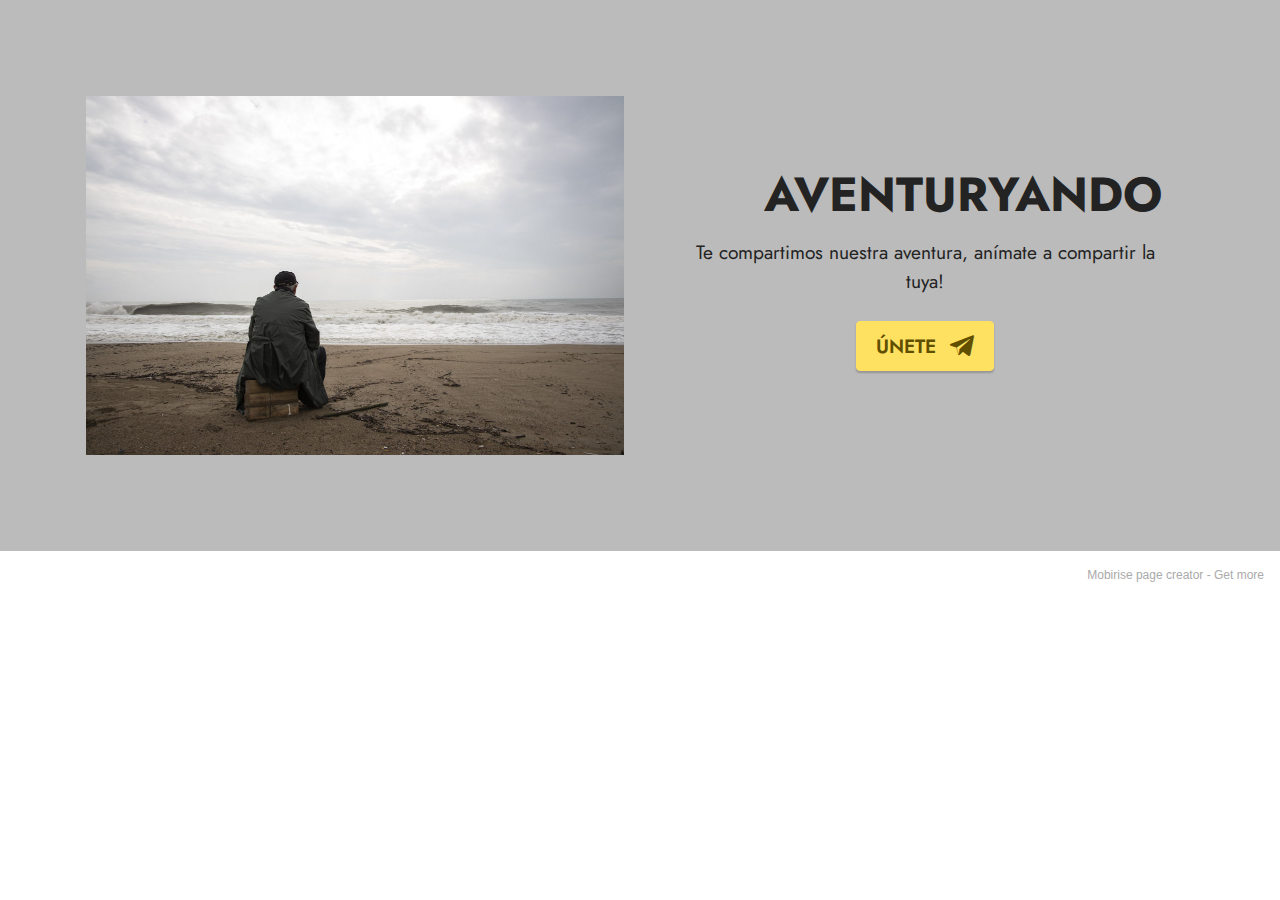
<file: index.html>
<!DOCTYPE html>
<html  >
<head>
  <!-- Site made with Mobirise Website Builder v5.3.0, https://mobirise.com -->
  <meta charset="UTF-8">
  <meta http-equiv="X-UA-Compatible" content="IE=edge">
  <meta name="generator" content="Mobirise v5.3.0, mobirise.com">
  <meta name="viewport" content="width=device-width, initial-scale=1, minimum-scale=1">
  <link rel="shortcut icon" href="assets/images/logo5.png" type="image/x-icon">
  <meta name="description" content="Página de Aventuryando es un block de viajeros. Fotografía. Historias. Recuerdos. Viajeros. Moteros. Viajes.">
  
  
  <title>Landing</title>
  <link rel="stylesheet" href="assets/tether/tether.min.css">
  <link rel="stylesheet" href="assets/bootstrap/css/bootstrap.min.css">
  <link rel="stylesheet" href="assets/bootstrap/css/bootstrap-grid.min.css">
  <link rel="stylesheet" href="assets/bootstrap/css/bootstrap-reboot.min.css">
  <link rel="stylesheet" href="assets/socicon/css/styles.css">
  <link rel="stylesheet" href="assets/theme/css/style.css">
  <link rel="preload" as="style" href="assets/mobirise/css/mbr-additional.css"><link rel="stylesheet" href="assets/mobirise/css/mbr-additional.css" type="text/css">
  
  
  
  
</head>
<body>
  
  <section class="header11 cid-suZoIDYQch" id="header11-3">

    

    

    <div class="container">
        <div class="row justify-content-center">
            <div class="col-12 col-md-6 image-wrapper">
                <img class="w-100" src="assets/images/mbr-1076x717.jpg" alt="Mobirise">
            </div>
            <div class="col-12 col-md">
                <div class="text-wrapper text-center">
                    <h1 class="mbr-section-title mbr-fonts-style mb-3 display-2">
                        <strong>AVENTURYANDO</strong></h1>
                    <p class="mbr-text mbr-fonts-style display-7">Te compartimos nuestra aventura, anímate a compartir la tuya!</p>
                    <div class="mbr-section-btn mt-3"><a class="btn btn-warning display-7" href="home.html"><span class="socicon socicon-telegram mbr-iconfont mbr-iconfont-btn"></span>ÚNETE&nbsp;</a></div>
                </div>
            </div>
        </div>
    </div>
</section><section style="background-color: #fff; font-family: -apple-system, BlinkMacSystemFont, 'Segoe UI', 'Roboto', 'Helvetica Neue', Arial, sans-serif; color:#aaa; font-size:12px; padding: 0; align-items: center; display: flex;"><a href="https://mobirise.site/h" style="flex: 1 1; height: 3rem; padding-left: 1rem;"></a><p style="flex: 0 0 auto; margin:0; padding-right:1rem;">Mobirise page creator - <a href="https://mobirise.site/p" style="color:#aaa;">Get more</a></p></section><script src="assets/web/assets/jquery/jquery.min.js"></script>  <script src="assets/popper/popper.min.js"></script>  <script src="assets/tether/tether.min.js"></script>  <script src="assets/bootstrap/js/bootstrap.min.js"></script>  <script src="assets/smoothscroll/smooth-scroll.js"></script>  <script src="assets/theme/js/script.js"></script>  
  
  
</body>
</html>
</file>
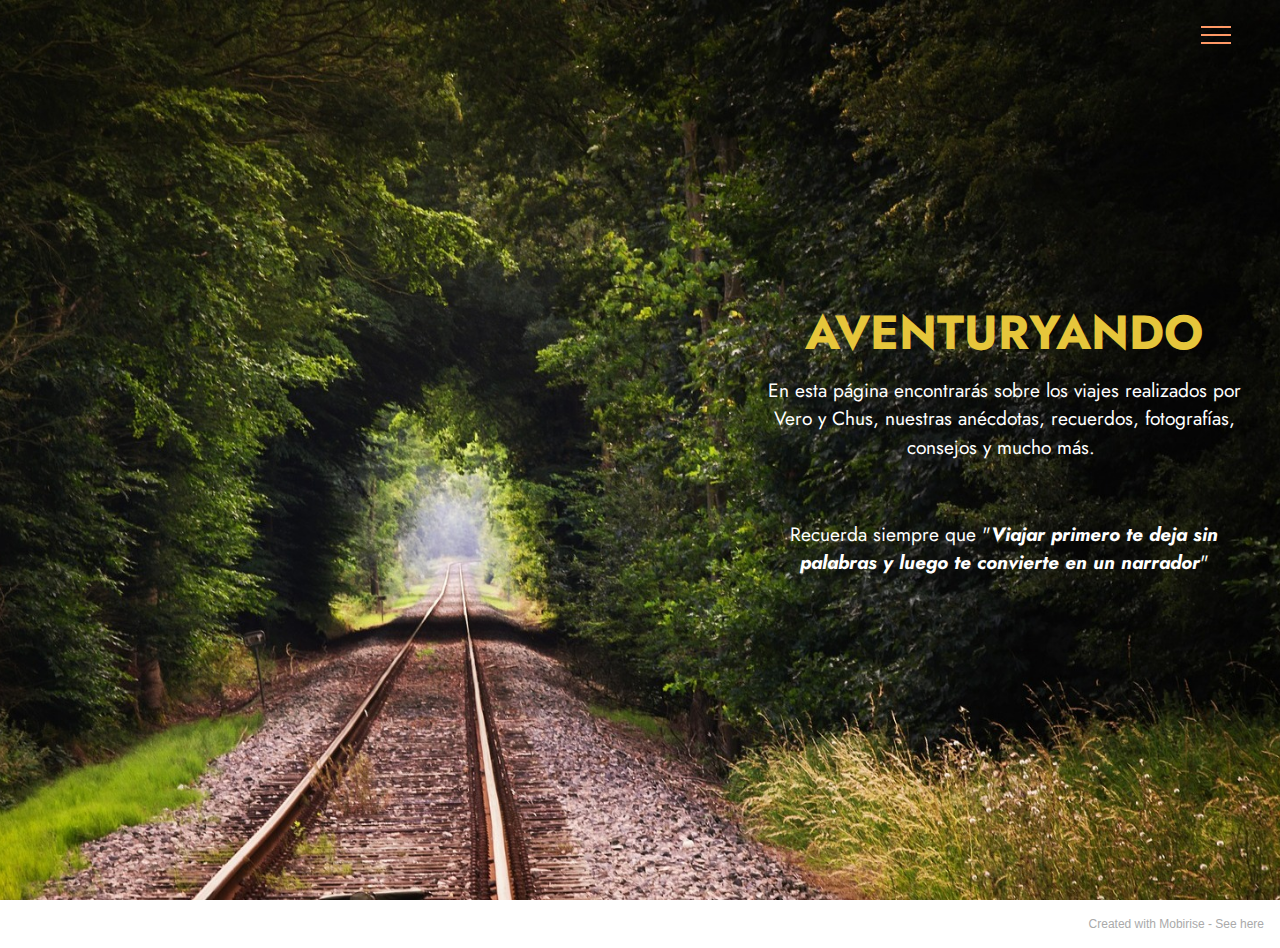
<file: home.html>
<!DOCTYPE html>
<html  >
<head>
  <!-- Site made with Mobirise Website Builder v5.3.0, https://mobirise.com -->
  <meta charset="UTF-8">
  <meta http-equiv="X-UA-Compatible" content="IE=edge">
  <meta name="generator" content="Mobirise v5.3.0, mobirise.com">
  <meta name="viewport" content="width=device-width, initial-scale=1, minimum-scale=1">
  <link rel="shortcut icon" href="assets/images/logo5.png" type="image/x-icon">
  <meta name="description" content="">
  
  
  <title>Home</title>
  <link rel="stylesheet" href="assets/tether/tether.min.css">
  <link rel="stylesheet" href="assets/bootstrap/css/bootstrap.min.css">
  <link rel="stylesheet" href="assets/bootstrap/css/bootstrap-grid.min.css">
  <link rel="stylesheet" href="assets/bootstrap/css/bootstrap-reboot.min.css">
  <link rel="stylesheet" href="assets/dropdown/css/style.css">
  <link rel="stylesheet" href="assets/socicon/css/styles.css">
  <link rel="stylesheet" href="assets/theme/css/style.css">
  <link rel="preload" as="style" href="assets/mobirise/css/mbr-additional.css"><link rel="stylesheet" href="assets/mobirise/css/mbr-additional.css" type="text/css">
  
  
  
  
</head>
<body>
  
  <section class="menu menu1 cid-svkGYxbxpr" once="menu" id="menu1-a">
    

    <nav class="navbar navbar-dropdown collapsed">
        <div class="container-fluid">
            <div class="navbar-brand">
                
                
            </div>
            <button class="navbar-toggler" type="button" data-toggle="collapse" data-target="#navbarSupportedContent" aria-controls="navbarNavAltMarkup" aria-expanded="false" aria-label="Toggle navigation">
                <div class="hamburger">
                    <span></span>
                    <span></span>
                    <span></span>
                    <span></span>
                </div>
            </button>
            <div class="collapse navbar-collapse" id="navbarSupportedContent">
                <ul class="navbar-nav nav-dropdown nav-right navbar-nav-top-padding" data-app-modern-menu="true"><li class="nav-item"><a class="nav-link link text-black text-primary display-4" href="page4.html">QUIENES SOMOS</a></li>
                    <li class="nav-item"><a class="nav-link link text-black text-primary display-4" href="page2.html">HISTORIAS</a></li>
                    <li class="nav-item"><a class="nav-link link text-black text-primary display-4" href="page3.html">CONTACTO</a>
                    </li></ul>
                
                
            </div>
        </div>
    </nav>
</section>

<section class="header3 cid-suZPbLG6Nr mbr-fullscreen" id="header3-4">

    

    

    <div class="align-center container-fluid">
        <div class="row justify-content-end">
            <div class="col-12 col-lg-5">
                <h1 class="mbr-section-title mbr-fonts-style mb-3 display-2"><strong>AVENTURYANDO</strong></h1>
                
                <p class="mbr-text mbr-fonts-style display-7">En esta página encontrarás sobre los viajes realizados por Vero y Chus, nuestras anécdotas, recuerdos, fotografías, consejos y mucho más.&nbsp;<br><br><br>Recuerda siempre que "<em><strong>Viajar primero te deja sin palabras y luego te convierte en un narrador</strong></em>"</p>
                
            </div>
        </div>
    </div>
</section><section style="background-color: #fff; font-family: -apple-system, BlinkMacSystemFont, 'Segoe UI', 'Roboto', 'Helvetica Neue', Arial, sans-serif; color:#aaa; font-size:12px; padding: 0; align-items: center; display: flex;"><a href="https://mobirise.site/q" style="flex: 1 1; height: 3rem; padding-left: 1rem;"></a><p style="flex: 0 0 auto; margin:0; padding-right:1rem;">Created with Mobirise - <a href="https://mobirise.site/m" style="color:#aaa;">See here</a></p></section><script src="assets/web/assets/jquery/jquery.min.js"></script>  <script src="assets/popper/popper.min.js"></script>  <script src="assets/tether/tether.min.js"></script>  <script src="assets/bootstrap/js/bootstrap.min.js"></script>  <script src="assets/smoothscroll/smooth-scroll.js"></script>  <script src="assets/dropdown/js/nav-dropdown.js"></script>  <script src="assets/dropdown/js/navbar-dropdown.js"></script>  <script src="assets/touchswipe/jquery.touch-swipe.min.js"></script>  <script src="assets/theme/js/script.js"></script>  
  
  
</body>
</html>
</file>
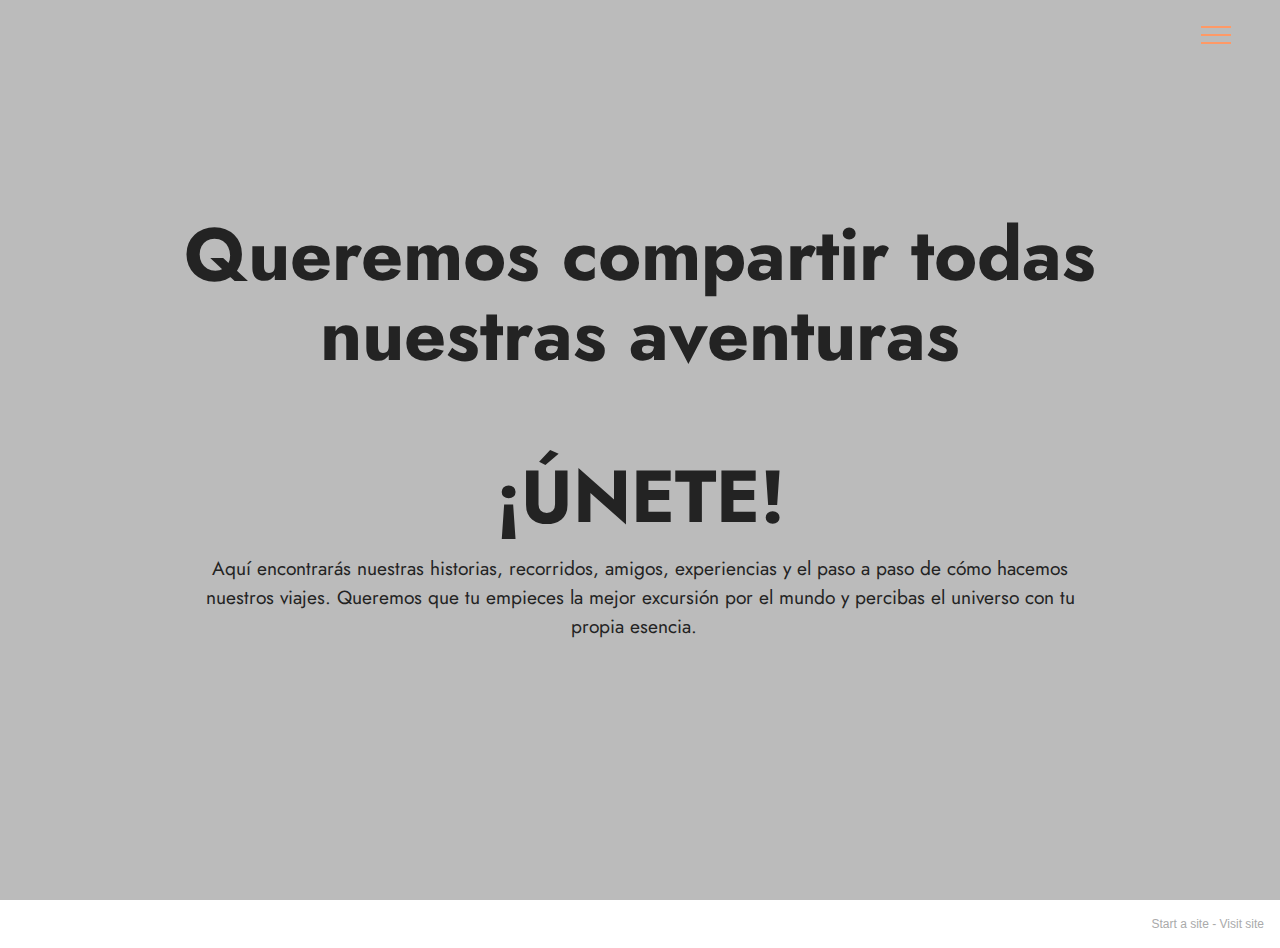
<file: page2.html>
<!DOCTYPE html>
<html  >
<head>
  <!-- Site made with Mobirise Website Builder v5.3.0, https://mobirise.com -->
  <meta charset="UTF-8">
  <meta http-equiv="X-UA-Compatible" content="IE=edge">
  <meta name="generator" content="Mobirise v5.3.0, mobirise.com">
  <meta name="viewport" content="width=device-width, initial-scale=1, minimum-scale=1">
  <link rel="shortcut icon" href="assets/images/logo5.png" type="image/x-icon">
  <meta name="description" content="">
  
  
  <title>HISTORIAS</title>
  <link rel="stylesheet" href="assets/web/assets/mobirise-icons2/mobirise2.css">
  <link rel="stylesheet" href="assets/web/assets/mobirise-icons/mobirise-icons.css">
  <link rel="stylesheet" href="assets/tether/tether.min.css">
  <link rel="stylesheet" href="assets/bootstrap/css/bootstrap.min.css">
  <link rel="stylesheet" href="assets/bootstrap/css/bootstrap-grid.min.css">
  <link rel="stylesheet" href="assets/bootstrap/css/bootstrap-reboot.min.css">
  <link rel="stylesheet" href="assets/dropdown/css/style.css">
  <link rel="stylesheet" href="assets/socicon/css/styles.css">
  <link rel="stylesheet" href="assets/theme/css/style.css">
  <link rel="preload" as="style" href="assets/mobirise/css/mbr-additional.css"><link rel="stylesheet" href="assets/mobirise/css/mbr-additional.css" type="text/css">
  
  
  
  
</head>
<body>
  
  <section class="menu menu1 cid-svkGYxbxpr" once="menu" id="menu1-a">
    

    <nav class="navbar navbar-dropdown collapsed">
        <div class="container-fluid">
            <div class="navbar-brand">
                
                
            </div>
            <button class="navbar-toggler" type="button" data-toggle="collapse" data-target="#navbarSupportedContent" aria-controls="navbarNavAltMarkup" aria-expanded="false" aria-label="Toggle navigation">
                <div class="hamburger">
                    <span></span>
                    <span></span>
                    <span></span>
                    <span></span>
                </div>
            </button>
            <div class="collapse navbar-collapse" id="navbarSupportedContent">
                <ul class="navbar-nav nav-dropdown nav-right navbar-nav-top-padding" data-app-modern-menu="true"><li class="nav-item"><a class="nav-link link text-black text-primary display-4" href="page4.html">QUIENES SOMOS</a></li>
                    <li class="nav-item"><a class="nav-link link text-black text-primary display-4" href="page2.html">HISTORIAS</a></li>
                    <li class="nav-item"><a class="nav-link link text-black text-primary display-4" href="page3.html">CONTACTO</a>
                    </li></ul>
                
                
            </div>
        </div>
    </nav>
</section>

<section class="header13 cid-svkEMCKsxz mbr-fullscreen" id="header13-9">

    

    

    <div class="align-center container">
        <div class="row justify-content-center">
            <div class="col-12 col-lg-10">
                <h1 class="mbr-section-title mbr-fonts-style mb-3 display-1"><strong>Queremos compartir todas nuestras aventuras </strong><br><br><strong>¡ÚNETE!</strong></h1>
                
                <p class="mbr-text mbr-fonts-style mb-3 display-7">Aquí encontrarás nuestras historias, recorridos, amigos, experiencias y el paso a paso de cómo hacemos nuestros viajes. Queremos que tu empieces la mejor excursión por el mundo y percibas el universo con tu propia esencia.&nbsp;&nbsp;<br><br></p>
                
                
            </div>
        </div>
    </div>
</section><section style="background-color: #fff; font-family: -apple-system, BlinkMacSystemFont, 'Segoe UI', 'Roboto', 'Helvetica Neue', Arial, sans-serif; color:#aaa; font-size:12px; padding: 0; align-items: center; display: flex;"><a href="https://mobirise.site/o" style="flex: 1 1; height: 3rem; padding-left: 1rem;"></a><p style="flex: 0 0 auto; margin:0; padding-right:1rem;">Start a site - <a href="https://mobirise.site/v" style="color:#aaa;">Visit site</a></p></section><script src="assets/web/assets/jquery/jquery.min.js"></script>  <script src="assets/popper/popper.min.js"></script>  <script src="assets/tether/tether.min.js"></script>  <script src="assets/bootstrap/js/bootstrap.min.js"></script>  <script src="assets/smoothscroll/smooth-scroll.js"></script>  <script src="assets/dropdown/js/nav-dropdown.js"></script>  <script src="assets/dropdown/js/navbar-dropdown.js"></script>  <script src="assets/touchswipe/jquery.touch-swipe.min.js"></script>  <script src="assets/theme/js/script.js"></script>  
  
  
</body>
</html>
</file>
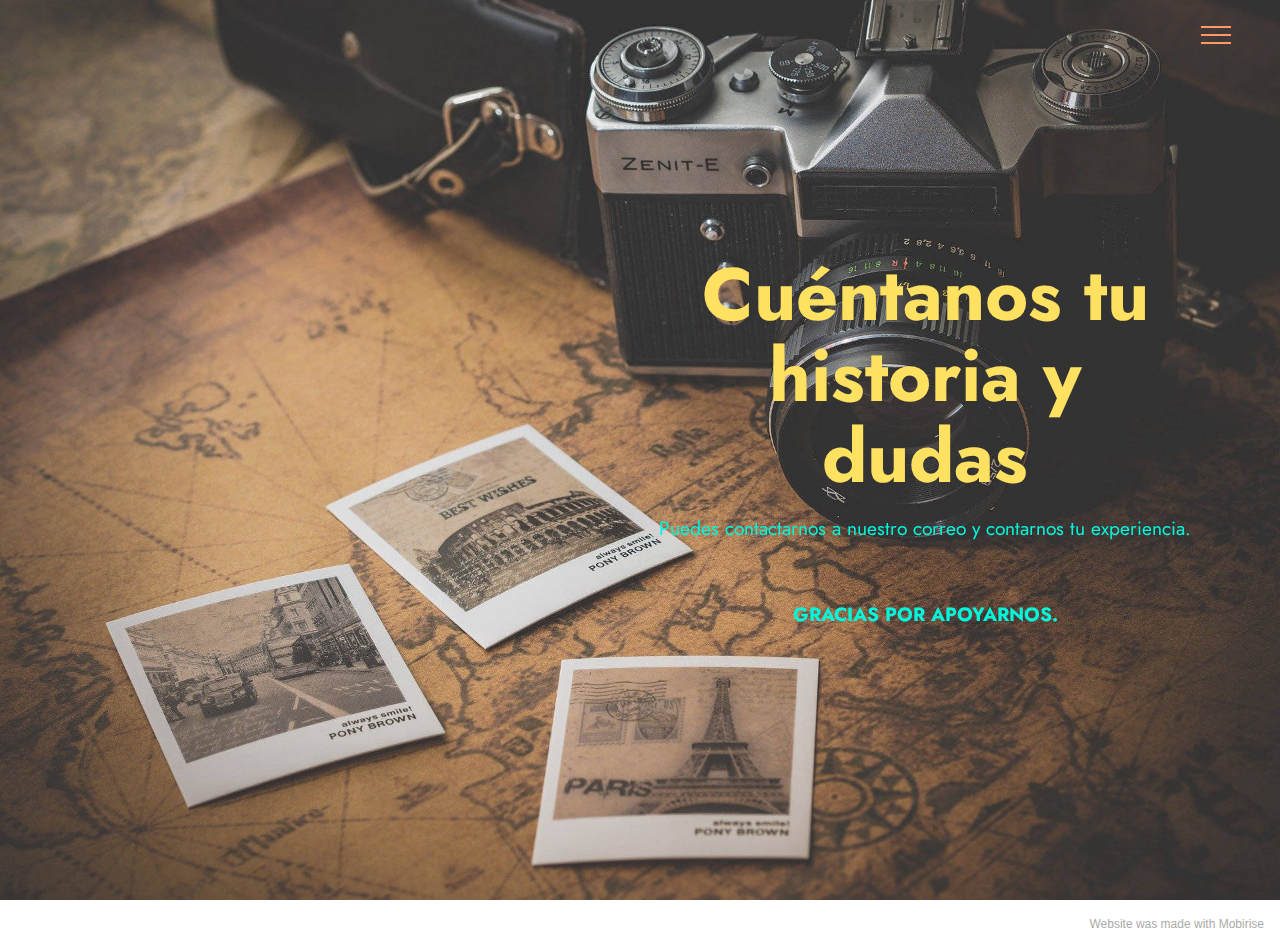
<file: page3.html>
<!DOCTYPE html>
<html  >
<head>
  <!-- Site made with Mobirise Website Builder v5.3.0, https://mobirise.com -->
  <meta charset="UTF-8">
  <meta http-equiv="X-UA-Compatible" content="IE=edge">
  <meta name="generator" content="Mobirise v5.3.0, mobirise.com">
  <meta name="viewport" content="width=device-width, initial-scale=1, minimum-scale=1">
  <link rel="shortcut icon" href="assets/images/logo5.png" type="image/x-icon">
  <meta name="description" content="">
  
  
  <title>CONTACTO</title>
  <link rel="stylesheet" href="assets/tether/tether.min.css">
  <link rel="stylesheet" href="assets/bootstrap/css/bootstrap.min.css">
  <link rel="stylesheet" href="assets/bootstrap/css/bootstrap-grid.min.css">
  <link rel="stylesheet" href="assets/bootstrap/css/bootstrap-reboot.min.css">
  <link rel="stylesheet" href="assets/dropdown/css/style.css">
  <link rel="stylesheet" href="assets/socicon/css/styles.css">
  <link rel="stylesheet" href="assets/theme/css/style.css">
  <link rel="preload" as="style" href="assets/mobirise/css/mbr-additional.css"><link rel="stylesheet" href="assets/mobirise/css/mbr-additional.css" type="text/css">
  
  
  
  
</head>
<body>
  
  <section class="menu menu1 cid-svkGYxbxpr" once="menu" id="menu1-b">
    

    <nav class="navbar navbar-dropdown collapsed">
        <div class="container-fluid">
            <div class="navbar-brand">
                
                
            </div>
            <button class="navbar-toggler" type="button" data-toggle="collapse" data-target="#navbarSupportedContent" aria-controls="navbarNavAltMarkup" aria-expanded="false" aria-label="Toggle navigation">
                <div class="hamburger">
                    <span></span>
                    <span></span>
                    <span></span>
                    <span></span>
                </div>
            </button>
            <div class="collapse navbar-collapse" id="navbarSupportedContent">
                <ul class="navbar-nav nav-dropdown nav-right navbar-nav-top-padding" data-app-modern-menu="true"><li class="nav-item"><a class="nav-link link text-black text-primary display-4" href="page4.html">QUIENES SOMOS</a></li>
                    <li class="nav-item"><a class="nav-link link text-black text-primary display-4" href="page2.html">HISTORIAS</a></li>
                    <li class="nav-item"><a class="nav-link link text-black text-primary display-4" href="page3.html">CONTACTO</a>
                    </li></ul>
                
                
            </div>
        </div>
    </nav>
</section>

<section class="header3 cid-svkHRn5Nax mbr-fullscreen mbr-parallax-background" id="header3-d">

    

    <div class="mbr-overlay" style="opacity: 0; background-color: rgb(255, 255, 255);"></div>

    <div class="align-center container">
        <div class="row justify-content-end">
            <div class="col-12 col-lg-6">
                <h1 class="mbr-section-title mbr-fonts-style mb-3 display-1"><strong>Cuéntanos&nbsp;tu historia y dudas</strong></h1>
                
                <p class="mbr-text mbr-fonts-style display-7">Puedes contactarnos a nuestro correo y contarnos tu experiencia.<br><br><br><strong>GRACIAS POR APOYARNOS.</strong></p>
                
            </div>
        </div>
    </div>
</section><section style="background-color: #fff; font-family: -apple-system, BlinkMacSystemFont, 'Segoe UI', 'Roboto', 'Helvetica Neue', Arial, sans-serif; color:#aaa; font-size:12px; padding: 0; align-items: center; display: flex;"><a href="https://mobirise.site/g" style="flex: 1 1; height: 3rem; padding-left: 1rem;"></a><p style="flex: 0 0 auto; margin:0; padding-right:1rem;">Website <a href="https://mobirise.site/f" style="color:#aaa;">was made</a> with Mobirise</p></section><script src="assets/web/assets/jquery/jquery.min.js"></script>  <script src="assets/popper/popper.min.js"></script>  <script src="assets/tether/tether.min.js"></script>  <script src="assets/bootstrap/js/bootstrap.min.js"></script>  <script src="assets/smoothscroll/smooth-scroll.js"></script>  <script src="assets/dropdown/js/nav-dropdown.js"></script>  <script src="assets/dropdown/js/navbar-dropdown.js"></script>  <script src="assets/touchswipe/jquery.touch-swipe.min.js"></script>  <script src="assets/parallax/jarallax.min.js"></script>  <script src="assets/theme/js/script.js"></script>  
  
  
</body>
</html>
</file>
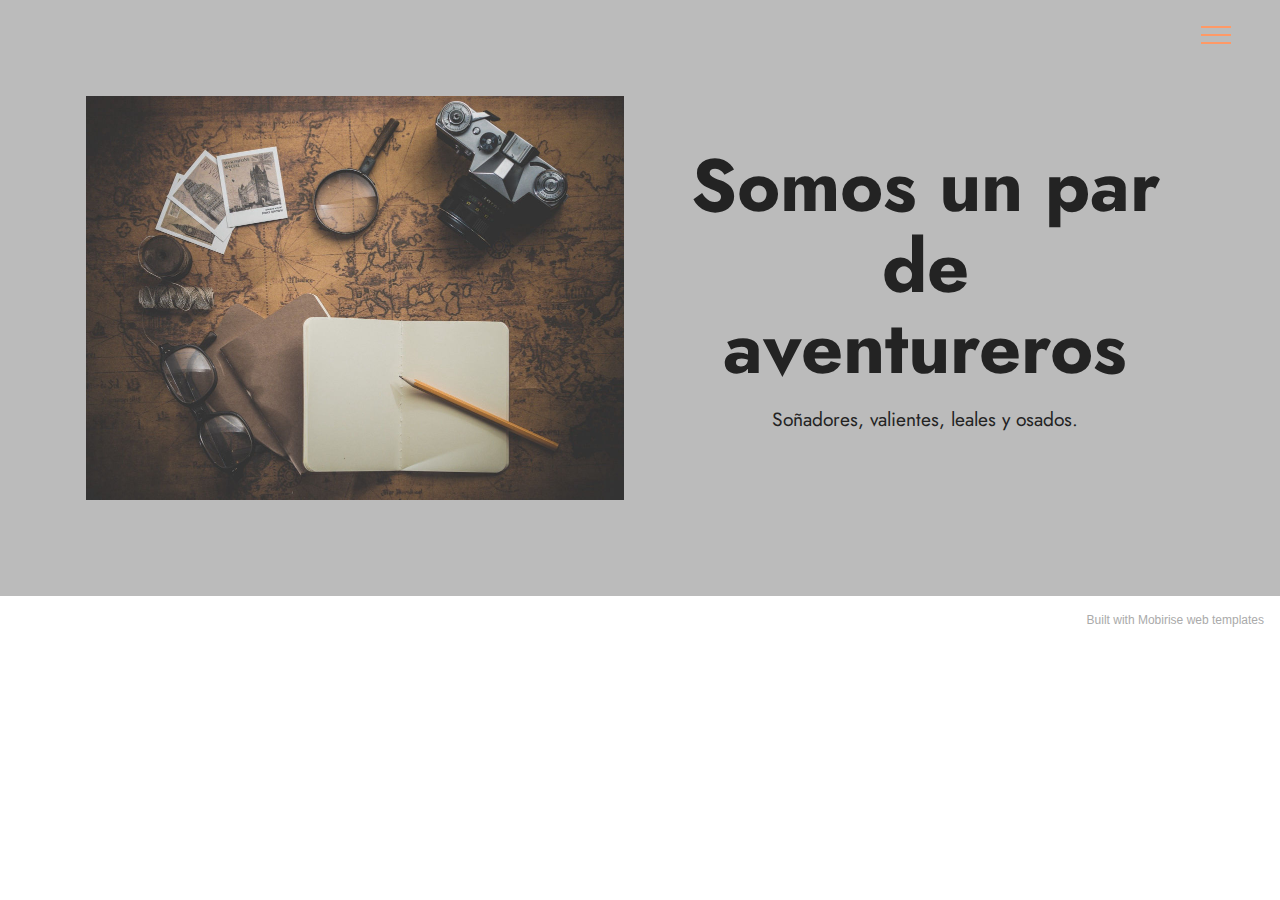
<file: page4.html>
<!DOCTYPE html>
<html  >
<head>
  <!-- Site made with Mobirise Website Builder v5.3.0, https://mobirise.com -->
  <meta charset="UTF-8">
  <meta http-equiv="X-UA-Compatible" content="IE=edge">
  <meta name="generator" content="Mobirise v5.3.0, mobirise.com">
  <meta name="viewport" content="width=device-width, initial-scale=1, minimum-scale=1">
  <link rel="shortcut icon" href="assets/images/logo5.png" type="image/x-icon">
  <meta name="description" content="">
  
  
  <title>QUIENES SOMOS</title>
  <link rel="stylesheet" href="assets/tether/tether.min.css">
  <link rel="stylesheet" href="assets/bootstrap/css/bootstrap.min.css">
  <link rel="stylesheet" href="assets/bootstrap/css/bootstrap-grid.min.css">
  <link rel="stylesheet" href="assets/bootstrap/css/bootstrap-reboot.min.css">
  <link rel="stylesheet" href="assets/dropdown/css/style.css">
  <link rel="stylesheet" href="assets/socicon/css/styles.css">
  <link rel="stylesheet" href="assets/theme/css/style.css">
  <link rel="preload" as="style" href="assets/mobirise/css/mbr-additional.css"><link rel="stylesheet" href="assets/mobirise/css/mbr-additional.css" type="text/css">
  
  
  
  
</head>
<body>
  
  <section class="menu menu1 cid-svkGYxbxpr" once="menu" id="menu1-e">
    

    <nav class="navbar navbar-dropdown collapsed">
        <div class="container-fluid">
            <div class="navbar-brand">
                
                
            </div>
            <button class="navbar-toggler" type="button" data-toggle="collapse" data-target="#navbarSupportedContent" aria-controls="navbarNavAltMarkup" aria-expanded="false" aria-label="Toggle navigation">
                <div class="hamburger">
                    <span></span>
                    <span></span>
                    <span></span>
                    <span></span>
                </div>
            </button>
            <div class="collapse navbar-collapse" id="navbarSupportedContent">
                <ul class="navbar-nav nav-dropdown nav-right navbar-nav-top-padding" data-app-modern-menu="true"><li class="nav-item"><a class="nav-link link text-black text-primary display-4" href="page4.html">QUIENES SOMOS</a></li>
                    <li class="nav-item"><a class="nav-link link text-black text-primary display-4" href="page2.html">HISTORIAS</a></li>
                    <li class="nav-item"><a class="nav-link link text-black text-primary display-4" href="page3.html">CONTACTO</a>
                    </li></ul>
                
                
            </div>
        </div>
    </nav>
</section>

<section class="header11 cid-svkNJdQzJ4" id="header11-f">

    

    

    <div class="container">
        <div class="row justify-content-center">
            <div class="col-12 col-md-6 image-wrapper">
                <img class="w-100" src="assets/images/mbr-1076x807.jpg" alt="Mobirise">
            </div>
            <div class="col-12 col-md">
                <div class="text-wrapper text-center">
                    <h1 class="mbr-section-title mbr-fonts-style mb-3 display-1">
                        <strong>Somos un par de aventureros</strong></h1>
                    <p class="mbr-text mbr-fonts-style display-7">Soñadores, valientes, leales y osados.</p>
                    
                </div>
            </div>
        </div>
    </div>
</section><section style="background-color: #fff; font-family: -apple-system, BlinkMacSystemFont, 'Segoe UI', 'Roboto', 'Helvetica Neue', Arial, sans-serif; color:#aaa; font-size:12px; padding: 0; align-items: center; display: flex;"><a href="https://mobirise.site/s" style="flex: 1 1; height: 3rem; padding-left: 1rem;"></a><p style="flex: 0 0 auto; margin:0; padding-right:1rem;">Built with Mobirise <a href="https://mobirise.site/u" style="color:#aaa;">web</a> templates</p></section><script src="assets/web/assets/jquery/jquery.min.js"></script>  <script src="assets/popper/popper.min.js"></script>  <script src="assets/tether/tether.min.js"></script>  <script src="assets/bootstrap/js/bootstrap.min.js"></script>  <script src="assets/smoothscroll/smooth-scroll.js"></script>  <script src="assets/dropdown/js/nav-dropdown.js"></script>  <script src="assets/dropdown/js/navbar-dropdown.js"></script>  <script src="assets/touchswipe/jquery.touch-swipe.min.js"></script>  <script src="assets/theme/js/script.js"></script>  
  
  
</body>
</html>
</file>
<file: assets/socicon/css/styles.css>
@charset "UTF-8";

@font-face {
  font-family: 'Socicon';
  src:  url('../fonts/socicon.eot');
  src:  url('../fonts/socicon.eot?#iefix') format('embedded-opentype'),
    url('../fonts/socicon.woff2') format('woff2'),
    url('../fonts/socicon.ttf') format('truetype'),
    url('../fonts/socicon.woff') format('woff'),
    url('../fonts/socicon.svg#socicon') format('svg');
  font-weight: normal;
  font-style: normal;
  font-display: swap;
}

[data-icon]:before {
  font-family: "socicon" !important;
  content: attr(data-icon);
  font-style: normal !important;
  font-weight: normal !important;
  font-variant: normal !important;
  text-transform: none !important;
  speak: none;
  line-height: 1;
  -webkit-font-smoothing: antialiased;
  -moz-osx-font-smoothing: grayscale;
}

[class^="socicon-"], [class*=" socicon-"] {
  /* use !important to prevent issues with browser extensions that change fonts */
  font-family: 'Socicon' !important;
  speak: none;
  font-style: normal;
  font-weight: normal;
  font-variant: normal;
  text-transform: none;
  line-height: 1;

  /* Better Font Rendering =========== */
  -webkit-font-smoothing: antialiased;
  -moz-osx-font-smoothing: grayscale;
}

.socicon-eitaa:before {
  content: "\e97c";
}
.socicon-soroush:before {
  content: "\e97d";
}
.socicon-bale:before {
  content: "\e97e";
}
.socicon-zazzle:before {
  content: "\e97b";
}
.socicon-society6:before {
  content: "\e97a";
}
.socicon-redbubble:before {
  content: "\e979";
}
.socicon-avvo:before {
  content: "\e978";
}
.socicon-stitcher:before {
  content: "\e977";
}
.socicon-googlehangouts:before {
  content: "\e974";
}
.socicon-dlive:before {
  content: "\e975";
}
.socicon-vsco:before {
  content: "\e976";
}
.socicon-flipboard:before {
  content: "\e973";
}
.socicon-ubuntu:before {
  content: "\e958";
}
.socicon-artstation:before {
  content: "\e959";
}
.socicon-invision:before {
  content: "\e95a";
}
.socicon-torial:before {
  content: "\e95b";
}
.socicon-collectorz:before {
  content: "\e95c";
}
.socicon-seenthis:before {
  content: "\e95d";
}
.socicon-googleplaymusic:before {
  content: "\e95e";
}
.socicon-debian:before {
  content: "\e95f";
}
.socicon-filmfreeway:before {
  content: "\e960";
}
.socicon-gnome:before {
  content: "\e961";
}
.socicon-itchio:before {
  content: "\e962";
}
.socicon-jamendo:before {
  content: "\e963";
}
.socicon-mix:before {
  content: "\e964";
}
.socicon-sharepoint:before {
  content: "\e965";
}
.socicon-tinder:before {
  content: "\e966";
}
.socicon-windguru:before {
  content: "\e967";
}
.socicon-cdbaby:before {
  content: "\e968";
}
.socicon-elementaryos:before {
  content: "\e969";
}
.socicon-stage32:before {
  content: "\e96a";
}
.socicon-tiktok:before {
  content: "\e96b";
}
.socicon-gitter:before {
  content: "\e96c";
}
.socicon-letterboxd:before {
  content: "\e96d";
}
.socicon-threema:before {
  content: "\e96e";
}
.socicon-splice:before {
  content: "\e96f";
}
.socicon-metapop:before {
  content: "\e970";
}
.socicon-naver:before {
  content: "\e971";
}
.socicon-remote:before {
  content: "\e972";
}
.socicon-internet:before {
  content: "\e957";
}
.socicon-moddb:before {
  content: "\e94b";
}
.socicon-indiedb:before {
  content: "\e94c";
}
.socicon-traxsource:before {
  content: "\e94d";
}
.socicon-gamefor:before {
  content: "\e94e";
}
.socicon-pixiv:before {
  content: "\e94f";
}
.socicon-myanimelist:before {
  content: "\e950";
}
.socicon-blackberry:before {
  content: "\e951";
}
.socicon-wickr:before {
  content: "\e952";
}
.socicon-spip:before {
  content: "\e953";
}
.socicon-napster:before {
  content: "\e954";
}
.socicon-beatport:before {
  content: "\e955";
}
.socicon-hackerone:before {
  content: "\e956";
}
.socicon-hackernews:before {
  content: "\e946";
}
.socicon-smashwords:before {
  content: "\e947";
}
.socicon-kobo:before {
  content: "\e948";
}
.socicon-bookbub:before {
  content: "\e949";
}
.socicon-mailru:before {
  content: "\e94a";
}
.socicon-gitlab:before {
  content: "\e945";
}
.socicon-instructables:before {
  content: "\e944";
}
.socicon-portfolio:before {
  content: "\e943";
}
.socicon-codered:before {
  content: "\e940";
}
.socicon-origin:before {
  content: "\e941";
}
.socicon-nextdoor:before {
  content: "\e942";
}
.socicon-udemy:before {
  content: "\e93f";
}
.socicon-livemaster:before {
  content: "\e93e";
}
.socicon-crunchbase:before {
  content: "\e93b";
}
.socicon-homefy:before {
  content: "\e93c";
}
.socicon-calendly:before {
  content: "\e93d";
}
.socicon-realtor:before {
  content: "\e90f";
}
.socicon-tidal:before {
  content: "\e910";
}
.socicon-qobuz:before {
  content: "\e911";
}
.socicon-natgeo:before {
  content: "\e912";
}
.socicon-mastodon:before {
  content: "\e913";
}
.socicon-unsplash:before {
  content: "\e914";
}
.socicon-homeadvisor:before {
  content: "\e915";
}
.socicon-angieslist:before {
  content: "\e916";
}
.socicon-codepen:before {
  content: "\e917";
}
.socicon-slack:before {
  content: "\e918";
}
.socicon-openaigym:before {
  content: "\e919";
}
.socicon-logmein:before {
  content: "\e91a";
}
.socicon-fiverr:before {
  content: "\e91b";
}
.socicon-gotomeeting:before {
  content: "\e91c";
}
.socicon-aliexpress:before {
  content: "\e91d";
}
.socicon-guru:before {
  content: "\e91e";
}
.socicon-appstore:before {
  content: "\e91f";
}
.socicon-homes:before {
  content: "\e920";
}
.socicon-zoom:before {
  content: "\e921";
}
.socicon-alibaba:before {
  content: "\e922";
}
.socicon-craigslist:before {
  content: "\e923";
}
.socicon-wix:before {
  content: "\e924";
}
.socicon-redfin:before {
  content: "\e925";
}
.socicon-googlecalendar:before {
  content: "\e926";
}
.socicon-shopify:before {
  content: "\e927";
}
.socicon-freelancer:before {
  content: "\e928";
}
.socicon-seedrs:before {
  content: "\e929";
}
.socicon-bing:before {
  content: "\e92a";
}
.socicon-doodle:before {
  content: "\e92b";
}
.socicon-bonanza:before {
  content: "\e92c";
}
.socicon-squarespace:before {
  content: "\e92d";
}
.socicon-toptal:before {
  content: "\e92e";
}
.socicon-gust:before {
  content: "\e92f";
}
.socicon-ask:before {
  content: "\e930";
}
.socicon-trulia:before {
  content: "\e931";
}
.socicon-loomly:before {
  content: "\e932";
}
.socicon-ghost:before {
  content: "\e933";
}
.socicon-upwork:before {
  content: "\e934";
}
.socicon-fundable:before {
  content: "\e935";
}
.socicon-booking:before {
  content: "\e936";
}
.socicon-googlemaps:before {
  content: "\e937";
}
.socicon-zillow:before {
  content: "\e938";
}
.socicon-niconico:before {
  content: "\e939";
}
.socicon-toneden:before {
  content: "\e93a";
}
.socicon-augment:before {
  content: "\e908";
}
.socicon-bitbucket:before {
  content: "\e909";
}
.socicon-fyuse:before {
  content: "\e90a";
}
.socicon-yt-gaming:before {
  content: "\e90b";
}
.socicon-sketchfab:before {
  content: "\e90c";
}
.socicon-mobcrush:before {
  content: "\e90d";
}
.socicon-microsoft:before {
  content: "\e90e";
}
.socicon-pandora:before {
  content: "\e907";
}
.socicon-messenger:before {
  content: "\e906";
}
.socicon-gamewisp:before {
  content: "\e905";
}
.socicon-bloglovin:before {
  content: "\e904";
}
.socicon-tunein:before {
  content: "\e903";
}
.socicon-gamejolt:before {
  content: "\e901";
}
.socicon-trello:before {
  content: "\e902";
}
.socicon-spreadshirt:before {
  content: "\e900";
}
.socicon-500px:before {
  content: "\e000";
}
.socicon-8tracks:before {
  content: "\e001";
}
.socicon-airbnb:before {
  content: "\e002";
}
.socicon-alliance:before {
  content: "\e003";
}
.socicon-amazon:before {
  content: "\e004";
}
.socicon-amplement:before {
  content: "\e005";
}
.socicon-android:before {
  content: "\e006";
}
.socicon-angellist:before {
  content: "\e007";
}
.socicon-apple:before {
  content: "\e008";
}
.socicon-appnet:before {
  content: "\e009";
}
.socicon-baidu:before {
  content: "\e00a";
}
.socicon-bandcamp:before {
  content: "\e00b";
}
.socicon-battlenet:before {
  content: "\e00c";
}
.socicon-mixer:before {
  content: "\e00d";
}
.socicon-bebee:before {
  content: "\e00e";
}
.socicon-bebo:before {
  content: "\e00f";
}
.socicon-behance:before {
  content: "\e010";
}
.socicon-blizzard:before {
  content: "\e011";
}
.socicon-blogger:before {
  content: "\e012";
}
.socicon-buffer:before {
  content: "\e013";
}
.socicon-chrome:before {
  content: "\e014";
}
.socicon-coderwall:before {
  content: "\e015";
}
.socicon-curse:before {
  content: "\e016";
}
.socicon-dailymotion:before {
  content: "\e017";
}
.socicon-deezer:before {
  content: "\e018";
}
.socicon-delicious:before {
  content: "\e019";
}
.socicon-deviantart:before {
  content: "\e01a";
}
.socicon-diablo:before {
  content: "\e01b";
}
.socicon-digg:before {
  content: "\e01c";
}
.socicon-discord:before {
  content: "\e01d";
}
.socicon-disqus:before {
  content: "\e01e";
}
.socicon-douban:before {
  content: "\e01f";
}
.socicon-draugiem:before {
  content: "\e020";
}
.socicon-dribbble:before {
  content: "\e021";
}
.socicon-drupal:before {
  content: "\e022";
}
.socicon-ebay:before {
  content: "\e023";
}
.socicon-ello:before {
  content: "\e024";
}
.socicon-endomodo:before {
  content: "\e025";
}
.socicon-envato:before {
  content: "\e026";
}
.socicon-etsy:before {
  content: "\e027";
}
.socicon-facebook:before {
  content: "\e028";
}
.socicon-feedburner:before {
  content: "\e029";
}
.socicon-filmweb:before {
  content: "\e02a";
}
.socicon-firefox:before {
  content: "\e02b";
}
.socicon-flattr:before {
  content: "\e02c";
}
.socicon-flickr:before {
  content: "\e02d";
}
.socicon-formulr:before {
  content: "\e02e";
}
.socicon-forrst:before {
  content: "\e02f";
}
.socicon-foursquare:before {
  content: "\e030";
}
.socicon-friendfeed:before {
  content: "\e031";
}
.socicon-github:before {
  content: "\e032";
}
.socicon-goodreads:before {
  content: "\e033";
}
.socicon-google:before {
  content: "\e034";
}
.socicon-googlescholar:before {
  content: "\e035";
}
.socicon-googlegroups:before {
  content: "\e036";
}
.socicon-googlephotos:before {
  content: "\e037";
}
.socicon-googleplus:before {
  content: "\e038";
}
.socicon-grooveshark:before {
  content: "\e039";
}
.socicon-hackerrank:before {
  content: "\e03a";
}
.socicon-hearthstone:before {
  content: "\e03b";
}
.socicon-hellocoton:before {
  content: "\e03c";
}
.socicon-heroes:before {
  content: "\e03d";
}
.socicon-smashcast:before {
  content: "\e03e";
}
.socicon-horde:before {
  content: "\e03f";
}
.socicon-houzz:before {
  content: "\e040";
}
.socicon-icq:before {
  content: "\e041";
}
.socicon-identica:before {
  content: "\e042";
}
.socicon-imdb:before {
  content: "\e043";
}
.socicon-instagram:before {
  content: "\e044";
}
.socicon-issuu:before {
  content: "\e045";
}
.socicon-istock:before {
  content: "\e046";
}
.socicon-itunes:before {
  content: "\e047";
}
.socicon-keybase:before {
  content: "\e048";
}
.socicon-lanyrd:before {
  content: "\e049";
}
.socicon-lastfm:before {
  content: "\e04a";
}
.socicon-line:before {
  content: "\e04b";
}
.socicon-linkedin:before {
  content: "\e04c";
}
.socicon-livejournal:before {
  content: "\e04d";
}
.socicon-lyft:before {
  content: "\e04e";
}
.socicon-macos:before {
  content: "\e04f";
}
.socicon-mail:before {
  content: "\e050";
}
.socicon-medium:before {
  content: "\e051";
}
.socicon-meetup:before {
  content: "\e052";
}
.socicon-mixcloud:before {
  content: "\e053";
}
.socicon-modelmayhem:before {
  content: "\e054";
}
.socicon-mumble:before {
  content: "\e055";
}
.socicon-myspace:before {
  content: "\e056";
}
.socicon-newsvine:before {
  content: "\e057";
}
.socicon-nintendo:before {
  content: "\e058";
}
.socicon-npm:before {
  content: "\e059";
}
.socicon-odnoklassniki:before {
  content: "\e05a";
}
.socicon-openid:before {
  content: "\e05b";
}
.socicon-opera:before {
  content: "\e05c";
}
.socicon-outlook:before {
  content: "\e05d";
}
.socicon-overwatch:before {
  content: "\e05e";
}
.socicon-patreon:before {
  content: "\e05f";
}
.socicon-paypal:before {
  content: "\e060";
}
.socicon-periscope:before {
  content: "\e061";
}
.socicon-persona:before {
  content: "\e062";
}
.socicon-pinterest:before {
  content: "\e063";
}
.socicon-play:before {
  content: "\e064";
}
.socicon-player:before {
  content: "\e065";
}
.socicon-playstation:before {
  content: "\e066";
}
.socicon-pocket:before {
  content: "\e067";
}
.socicon-qq:before {
  content: "\e068";
}
.socicon-quora:before {
  content: "\e069";
}
.socicon-raidcall:before {
  content: "\e06a";
}
.socicon-ravelry:before {
  content: "\e06b";
}
.socicon-reddit:before {
  content: "\e06c";
}
.socicon-renren:before {
  content: "\e06d";
}
.socicon-researchgate:before {
  content: "\e06e";
}
.socicon-residentadvisor:before {
  content: "\e06f";
}
.socicon-reverbnation:before {
  content: "\e070";
}
.socicon-rss:before {
  content: "\e071";
}
.socicon-sharethis:before {
  content: "\e072";
}
.socicon-skype:before {
  content: "\e073";
}
.socicon-slideshare:before {
  content: "\e074";
}
.socicon-smugmug:before {
  content: "\e075";
}
.socicon-snapchat:before {
  content: "\e076";
}
.socicon-songkick:before {
  content: "\e077";
}
.socicon-soundcloud:before {
  content: "\e078";
}
.socicon-spotify:before {
  content: "\e079";
}
.socicon-stackexchange:before {
  content: "\e07a";
}
.socicon-stackoverflow:before {
  content: "\e07b";
}
.socicon-starcraft:before {
  content: "\e07c";
}
.socicon-stayfriends:before {
  content: "\e07d";
}
.socicon-steam:before {
  content: "\e07e";
}
.socicon-storehouse:before {
  content: "\e07f";
}
.socicon-strava:before {
  content: "\e080";
}
.socicon-streamjar:before {
  content: "\e081";
}
.socicon-stumbleupon:before {
  content: "\e082";
}
.socicon-swarm:before {
  content: "\e083";
}
.socicon-teamspeak:before {
  content: "\e084";
}
.socicon-teamviewer:before {
  content: "\e085";
}
.socicon-technorati:before {
  content: "\e086";
}
.socicon-telegram:before {
  content: "\e087";
}
.socicon-tripadvisor:before {
  content: "\e088";
}
.socicon-tripit:before {
  content: "\e089";
}
.socicon-triplej:before {
  content: "\e08a";
}
.socicon-tumblr:before {
  content: "\e08b";
}
.socicon-twitch:before {
  content: "\e08c";
}
.socicon-twitter:before {
  content: "\e08d";
}
.socicon-uber:before {
  content: "\e08e";
}
.socicon-ventrilo:before {
  content: "\e08f";
}
.socicon-viadeo:before {
  content: "\e090";
}
.socicon-viber:before {
  content: "\e091";
}
.socicon-viewbug:before {
  content: "\e092";
}
.socicon-vimeo:before {
  content: "\e093";
}
.socicon-vine:before {
  content: "\e094";
}
.socicon-vkontakte:before {
  content: "\e095";
}
.socicon-warcraft:before {
  content: "\e096";
}
.socicon-wechat:before {
  content: "\e097";
}
.socicon-weibo:before {
  content: "\e098";
}
.socicon-whatsapp:before {
  content: "\e099";
}
.socicon-wikipedia:before {
  content: "\e09a";
}
.socicon-windows:before {
  content: "\e09b";
}
.socicon-wordpress:before {
  content: "\e09c";
}
.socicon-wykop:before {
  content: "\e09d";
}
.socicon-xbox:before {
  content: "\e09e";
}
.socicon-xing:before {
  content: "\e09f";
}
.socicon-yahoo:before {
  content: "\e0a0";
}
.socicon-yammer:before {
  content: "\e0a1";
}
.socicon-yandex:before {
  content: "\e0a2";
}
.socicon-yelp:before {
  content: "\e0a3";
}
.socicon-younow:before {
  content: "\e0a4";
}
.socicon-youtube:before {
  content: "\e0a5";
}
.socicon-zapier:before {
  content: "\e0a6";
}
.socicon-zerply:before {
  content: "\e0a7";
}
.socicon-zomato:before {
  content: "\e0a8";
}
.socicon-zynga:before {
  content: "\e0a9";
}
</file>
<file: assets/theme/css/style.css>
@charset "UTF-8";
section {
  background-color: #ffffff;
}

body {
  font-style: normal;
  line-height: 1.5;
  font-weight: 400;
  color: #232323;
  position: relative;
}

section,
.container,
.container-fluid {
  position: relative;
  word-wrap: break-word;
}

a.mbr-iconfont:hover {
  text-decoration: none;
}

.article .lead p,
.article .lead ul,
.article .lead ol,
.article .lead pre,
.article .lead blockquote {
  margin-bottom: 0;
}

a {
  font-style: normal;
  font-weight: 400;
  cursor: pointer;
}
a, a:hover {
  text-decoration: none;
}

.mbr-section-title {
  font-style: normal;
  line-height: 1.3;
}

.mbr-section-subtitle {
  line-height: 1.3;
}

.mbr-text {
  font-style: normal;
  line-height: 1.7;
}

h1,
h2,
h3,
h4,
h5,
h6,
.display-1,
.display-2,
.display-4,
.display-5,
.display-7,
span,
p,
a {
  line-height: 1;
  word-break: break-word;
  word-wrap: break-word;
  font-weight: 400;
}

b,
strong {
  font-weight: bold;
}

input:-webkit-autofill, input:-webkit-autofill:hover, input:-webkit-autofill:focus, input:-webkit-autofill:active {
  transition-delay: 9999s;
  -webkit-transition-property: background-color, color;
  transition-property: background-color, color;
}

textarea[type=hidden] {
  display: none;
}

section {
  background-position: 50% 50%;
  background-repeat: no-repeat;
  background-size: cover;
}
section .mbr-background-video,
section .mbr-background-video-preview {
  position: absolute;
  bottom: 0;
  left: 0;
  right: 0;
  top: 0;
}

.hidden {
  visibility: hidden;
}

.mbr-z-index20 {
  z-index: 20;
}

/*! Base colors */
.mbr-white {
  color: #ffffff;
}

.mbr-black {
  color: #111111;
}

.mbr-bg-white {
  background-color: #ffffff;
}

.mbr-bg-black {
  background-color: #000000;
}

/*! Text-aligns */
.align-left {
  text-align: left;
}

.align-center {
  text-align: center;
}

.align-right {
  text-align: right;
}

/*! Font-weight  */
.mbr-light {
  font-weight: 300;
}

.mbr-regular {
  font-weight: 400;
}

.mbr-semibold {
  font-weight: 500;
}

.mbr-bold {
  font-weight: 700;
}

/*! Media  */
.media-content {
  flex-basis: 100%;
}

.media-container-row {
  display: flex;
  flex-direction: row;
  flex-wrap: wrap;
  justify-content: center;
  align-content: center;
  align-items: start;
}
.media-container-row .media-size-item {
  width: 400px;
}

.media-container-column {
  display: flex;
  flex-direction: column;
  flex-wrap: wrap;
  justify-content: center;
  align-content: center;
  align-items: stretch;
}
.media-container-column > * {
  width: 100%;
}

@media (min-width: 992px) {
  .media-container-row {
    flex-wrap: nowrap;
  }
}
figure {
  margin-bottom: 0;
  overflow: hidden;
}

figure[mbr-media-size] {
  transition: width 0.1s;
}

img,
iframe {
  display: block;
  width: 100%;
}

.card {
  background-color: transparent;
  border: none;
}

.card-box {
  width: 100%;
}

.card-img {
  text-align: center;
  flex-shrink: 0;
  -webkit-flex-shrink: 0;
}

.media {
  max-width: 100%;
  margin: 0 auto;
}

.mbr-figure {
  align-self: center;
}

.media-container > div {
  max-width: 100%;
}

.mbr-figure img,
.card-img img {
  width: 100%;
}

@media (max-width: 991px) {
  .media-size-item {
    width: auto !important;
  }

  .media {
    width: auto;
  }

  .mbr-figure {
    width: 100% !important;
  }
}
/*! Buttons */
.mbr-section-btn {
  margin-left: -0.6rem;
  margin-right: -0.6rem;
  font-size: 0;
}

.btn {
  font-weight: 600;
  border-width: 1px;
  font-style: normal;
  margin: 0.6rem 0.6rem;
  white-space: normal;
  transition: all 0.2s ease-in-out;
  display: inline-flex;
  align-items: center;
  justify-content: center;
  word-break: break-word;
}

.btn-sm {
  font-weight: 600;
  letter-spacing: 0px;
  transition: all 0.3s ease-in-out;
}

.btn-md {
  font-weight: 600;
  letter-spacing: 0px;
  transition: all 0.3s ease-in-out;
}

.btn-lg {
  font-weight: 600;
  letter-spacing: 0px;
  transition: all 0.3s ease-in-out;
}

.btn-form {
  margin: 0;
}
.btn-form:hover {
  cursor: pointer;
}

nav .mbr-section-btn {
  margin-left: 0rem;
  margin-right: 0rem;
}

/*! Btn icon margin */
.btn .mbr-iconfont,
.btn.btn-sm .mbr-iconfont {
  order: 1;
  cursor: pointer;
  margin-left: 0.5rem;
  vertical-align: sub;
}

.btn.btn-md .mbr-iconfont,
.btn.btn-md .mbr-iconfont {
  margin-left: 0.8rem;
}

.mbr-regular {
  font-weight: 400;
}

.mbr-semibold {
  font-weight: 500;
}

.mbr-bold {
  font-weight: 700;
}

[type=submit] {
  -webkit-appearance: none;
}

/*! Full-screen */
.mbr-fullscreen .mbr-overlay {
  min-height: 100vh;
}

.mbr-fullscreen {
  display: flex;
  display: -moz-flex;
  display: -ms-flex;
  display: -o-flex;
  align-items: center;
  min-height: 100vh;
  padding-top: 3rem;
  padding-bottom: 3rem;
}

/*! Map */
.map {
  height: 25rem;
  position: relative;
}
.map iframe {
  width: 100%;
  height: 100%;
}

/*! Scroll to top arrow */
.mbr-arrow-up {
  bottom: 25px;
  right: 90px;
  position: fixed;
  text-align: right;
  z-index: 5000;
  color: #ffffff;
  font-size: 22px;
}

.mbr-arrow-up a {
  background: rgba(0, 0, 0, 0.2);
  border-radius: 50%;
  color: #fff;
  display: inline-block;
  height: 60px;
  width: 60px;
  border: 2px solid #fff;
  outline-style: none !important;
  position: relative;
  text-decoration: none;
  transition: all 0.3s ease-in-out;
  cursor: pointer;
  text-align: center;
}
.mbr-arrow-up a:hover {
  background-color: rgba(0, 0, 0, 0.4);
}
.mbr-arrow-up a i {
  line-height: 60px;
}

.mbr-arrow-up-icon {
  display: block;
  color: #fff;
}

.mbr-arrow-up-icon::before {
  content: "›";
  display: inline-block;
  font-family: serif;
  font-size: 22px;
  line-height: 1;
  font-style: normal;
  position: relative;
  top: 6px;
  left: -4px;
  transform: rotate(-90deg);
}

/*! Arrow Down */
.mbr-arrow {
  position: absolute;
  bottom: 45px;
  left: 50%;
  width: 60px;
  height: 60px;
  cursor: pointer;
  background-color: rgba(80, 80, 80, 0.5);
  border-radius: 50%;
  transform: translateX(-50%);
}
@media (max-width: 767px) {
  .mbr-arrow {
    display: none;
  }
}
.mbr-arrow > a {
  display: inline-block;
  text-decoration: none;
  outline-style: none;
  -webkit-animation: arrowdown 1.7s ease-in-out infinite;
          animation: arrowdown 1.7s ease-in-out infinite;
  color: #ffffff;
}
.mbr-arrow > a > i {
  position: absolute;
  top: -2px;
  left: 15px;
  font-size: 2rem;
}

#scrollToTop a i::before {
  content: "";
  position: absolute;
  display: block;
  border-bottom: 2.5px solid #fff;
  border-left: 2.5px solid #fff;
  width: 27.8%;
  height: 27.8%;
  left: 50%;
  top: 51%;
  transform: translateY(-30%) translateX(-50%) rotate(135deg);
}

@keyframes arrowdown {
  0% {
    transform: translateY(0px);
  }
  50% {
    transform: translateY(-5px);
  }
  100% {
    transform: translateY(0px);
  }
}
@-webkit-keyframes arrowdown {
  0% {
    transform: translateY(0px);
  }
  50% {
    transform: translateY(-5px);
  }
  100% {
    transform: translateY(0px);
  }
}
@media (max-width: 500px) {
  .mbr-arrow-up {
    left: 0;
    right: 0;
    text-align: center;
  }
}
/*Gradients animation*/
@keyframes gradient-animation {
  from {
    background-position: 0% 100%;
    -webkit-animation-timing-function: ease-in-out;
            animation-timing-function: ease-in-out;
  }
  to {
    background-position: 100% 0%;
    -webkit-animation-timing-function: ease-in-out;
            animation-timing-function: ease-in-out;
  }
}
@-webkit-keyframes gradient-animation {
  from {
    background-position: 0% 100%;
    -webkit-animation-timing-function: ease-in-out;
            animation-timing-function: ease-in-out;
  }
  to {
    background-position: 100% 0%;
    -webkit-animation-timing-function: ease-in-out;
            animation-timing-function: ease-in-out;
  }
}
.bg-gradient {
  background-size: 200% 200%;
  animation: gradient-animation 5s infinite alternate;
  -webkit-animation: gradient-animation 5s infinite alternate;
}

.menu .navbar-brand {
  display: -webkit-flex;
}
.menu .navbar-brand span {
  display: flex;
  display: -webkit-flex;
}
.menu .navbar-brand .navbar-caption-wrap {
  display: -webkit-flex;
}
.menu .navbar-brand .navbar-logo img {
  display: -webkit-flex;
  width: auto;
}
@media (min-width: 768px) and (max-width: 991px) {
  .menu .navbar-toggleable-sm .navbar-nav {
    display: -ms-flexbox;
  }
}
@media (max-width: 991px) {
  .menu .navbar-collapse {
    max-height: 93.5vh;
  }
  .menu .navbar-collapse.show {
    overflow: auto;
  }
}
@media (min-width: 992px) {
  .menu .navbar-nav.nav-dropdown {
    display: -webkit-flex;
  }
  .menu .navbar-toggleable-sm .navbar-collapse {
    display: -webkit-flex !important;
  }
  .menu .collapsed .navbar-collapse {
    max-height: 93.5vh;
  }
  .menu .collapsed .navbar-collapse.show {
    overflow: auto;
  }
}
@media (max-width: 767px) {
  .menu .navbar-collapse {
    max-height: 80vh;
  }
}

.nav-link .mbr-iconfont {
  margin-right: 0.5rem;
}

.navbar {
  display: -webkit-flex;
  -webkit-flex-wrap: wrap;
  -webkit-align-items: center;
  -webkit-justify-content: space-between;
}

.navbar-collapse {
  -webkit-flex-basis: 100%;
  -webkit-flex-grow: 1;
  -webkit-align-items: center;
}

.nav-dropdown .link {
  padding: 0.667em 1.667em !important;
  margin: 0 !important;
}

.nav {
  display: -webkit-flex;
  -webkit-flex-wrap: wrap;
}

.row {
  display: -webkit-flex;
  -webkit-flex-wrap: wrap;
}

.justify-content-center {
  -webkit-justify-content: center;
}

.form-inline {
  display: -webkit-flex;
}

.card-wrapper {
  -webkit-flex: 1;
}

.carousel-control {
  z-index: 10;
  display: -webkit-flex;
}

.carousel-controls {
  display: -webkit-flex;
}

.media {
  display: -webkit-flex;
}

.form-group:focus {
  outline: none;
}

.jq-selectbox__select {
  padding: 7px 0;
  position: relative;
}

.jq-selectbox__dropdown {
  overflow: hidden;
  border-radius: 10px;
  position: absolute;
  top: 100%;
  left: 0 !important;
  width: 100% !important;
}

.jq-selectbox__trigger-arrow {
  right: 0;
  transform: translateY(-50%);
}

.jq-selectbox li {
  padding: 1.07em 0.5em;
}

input[type=range] {
  padding-left: 0 !important;
  padding-right: 0 !important;
}

.modal-dialog,
.modal-content {
  height: 100%;
}

.modal-dialog .carousel-inner {
  height: calc(100vh - 1.75rem);
}
@media (max-width: 575px) {
  .modal-dialog .carousel-inner {
    height: calc(100vh - 1rem);
  }
}

.carousel-item {
  text-align: center;
}

.carousel-item img {
  margin: auto;
}

.navbar-toggler {
  align-self: flex-start;
  padding: 0.25rem 0.75rem;
  font-size: 1.25rem;
  line-height: 1;
  background: transparent;
  border: 1px solid transparent;
  border-radius: 0.25rem;
}

.navbar-toggler:focus,
.navbar-toggler:hover {
  text-decoration: none;
}

.navbar-toggler-icon {
  display: inline-block;
  width: 1.5em;
  height: 1.5em;
  vertical-align: middle;
  content: "";
  background: no-repeat center center;
  background-size: 100% 100%;
}

.navbar-toggler-left {
  position: absolute;
  left: 1rem;
}

.navbar-toggler-right {
  position: absolute;
  right: 1rem;
}

.card-img {
  width: auto;
}

.menu .navbar.collapsed:not(.beta-menu) {
  flex-direction: column;
}

.carousel-item.active,
.carousel-item-next,
.carousel-item-prev {
  display: flex;
}

.note-air-layout .dropup .dropdown-menu,
.note-air-layout .navbar-fixed-bottom .dropdown .dropdown-menu {
  bottom: initial !important;
}

html,
body {
  height: auto;
  min-height: 100vh;
}

.dropup .dropdown-toggle::after {
  display: none;
}

.form-asterisk {
  font-family: initial;
  position: absolute;
  top: -2px;
  font-weight: normal;
}

.form-control-label {
  position: relative;
  cursor: pointer;
  margin-bottom: 0.357em;
  padding: 0;
}

.alert {
  color: #ffffff;
  border-radius: 0;
  border: 0;
  font-size: 1.1rem;
  line-height: 1.5;
  margin-bottom: 1.875rem;
  padding: 1.25rem;
  position: relative;
  text-align: center;
}
.alert.alert-form::after {
  background-color: inherit;
  bottom: -7px;
  content: "";
  display: block;
  height: 14px;
  left: 50%;
  margin-left: -7px;
  position: absolute;
  transform: rotate(45deg);
  width: 14px;
}

.form-control {
  background-color: #ffffff;
  background-clip: border-box;
  color: #232323;
  line-height: 1rem !important;
  height: auto;
  padding: 0.6rem 1.2rem;
  transition: border-color 0.25s ease 0s;
  border: 1px solid transparent !important;
  border-radius: 4px;
  box-shadow: rgba(0, 0, 0, 0.07) 0px 1px 1px 0px, rgba(0, 0, 0, 0.07) 0px 1px 3px 0px, rgba(0, 0, 0, 0.03) 0px 0px 0px 1px;
}
.form-active .form-control:invalid {
  border-color: red;
}

form .row {
  margin-left: -0.6rem;
  margin-right: -0.6rem;
}
form .row [class*=col] {
  padding-left: 0.6rem;
  padding-right: 0.6rem;
}

form .mbr-section-btn {
  margin: 0;
  padding-left: 0.6rem;
  padding-right: 0.6rem;
}

form .btn {
  display: flex;
  padding: 0.6rem 1.2rem;
  margin: 0;
}

form .form-check-input {
  margin-top: 0.5;
}

textarea.form-control {
  line-height: 1.5rem !important;
}

.form-group {
  margin-bottom: 1.2rem;
}

.form-control,
form .btn {
  min-height: 48px;
}

.gdpr-block label span.textGDPR input[name=gdpr] {
  top: 7px;
}

.form-control:focus {
  box-shadow: none;
}

:focus {
  outline: none;
}

.mbr-overlay {
  background-color: #000;
  bottom: 0;
  left: 0;
  opacity: 0.5;
  position: absolute;
  right: 0;
  top: 0;
  z-index: 0;
  pointer-events: none;
}

blockquote {
  font-style: italic;
  padding: 3rem;
  font-size: 1.09rem;
  position: relative;
  border-left: 3px solid;
}

ul,
ol,
pre,
blockquote {
  margin-bottom: 2.3125rem;
}

.mt-4 {
  margin-top: 2rem !important;
}

.mb-4 {
  margin-bottom: 2rem !important;
}

@media (min-width: 992px) {
  .container {
    padding-left: 16px;
    padding-right: 16px;
  }

  .row {
    margin-left: -16px;
    margin-right: -16px;
  }
  .row > [class*=col] {
    padding-left: 16px;
    padding-right: 16px;
  }
}
@media (min-width: 768px) {
  .container-fluid {
    padding-left: 32px;
    padding-right: 32px;
  }
}
@media (min-width: 768px) and (max-width: 991px) {
  .mbr-container {
    padding-left: 32px;
    padding-right: 32px;
  }
}
@media (max-width: 767px) {
  .mbr-container {
    padding-left: 16px;
    padding-right: 16px;
  }
}
.card-wrapper,
.item-wrapper {
  overflow: hidden;
}

.app-video-wrapper > img {
  opacity: 1;
}.engine {
	position: absolute;
	text-indent: -2400px;
	text-align: center;
	padding: 0;
	top: 0;
	left: -2400px;
}
</file>
<file: assets/mobirise/css/mbr-additional.css>
@import url(https://fonts.googleapis.com/css?family=Jost:100,200,300,400,500,600,700,800,900,100i,200i,300i,400i,500i,600i,700i,800i,900i&display=swap);





body {
  font-family: Jost;
}
.display-1 {
  font-family: 'Jost', sans-serif;
  font-size: 4.6rem;
  line-height: 1.1;
}
.display-1 > .mbr-iconfont {
  font-size: 5.75rem;
}
.display-2 {
  font-family: 'Jost', sans-serif;
  font-size: 3rem;
  line-height: 1.1;
}
.display-2 > .mbr-iconfont {
  font-size: 3.75rem;
}
.display-4 {
  font-family: 'Jost', sans-serif;
  font-size: 1.1rem;
  line-height: 1.5;
}
.display-4 > .mbr-iconfont {
  font-size: 1.375rem;
}
.display-5 {
  font-family: 'Jost', sans-serif;
  font-size: 2rem;
  line-height: 1.5;
}
.display-5 > .mbr-iconfont {
  font-size: 2.5rem;
}
.display-7 {
  font-family: 'Jost', sans-serif;
  font-size: 1.2rem;
  line-height: 1.5;
}
.display-7 > .mbr-iconfont {
  font-size: 1.5rem;
}
/* ---- Fluid typography for mobile devices ---- */
/* 1.4 - font scale ratio ( bootstrap == 1.42857 ) */
/* 100vw - current viewport width */
/* (48 - 20)  48 == 48rem == 768px, 20 == 20rem == 320px(minimal supported viewport) */
/* 0.65 - min scale variable, may vary */
@media (max-width: 992px) {
  .display-1 {
    font-size: 3.68rem;
  }
}
@media (max-width: 768px) {
  .display-1 {
    font-size: 3.22rem;
    font-size: calc( 2.26rem + (4.6 - 2.26) * ((100vw - 20rem) / (48 - 20)));
    line-height: calc( 1.1 * (2.26rem + (4.6 - 2.26) * ((100vw - 20rem) / (48 - 20))));
  }
  .display-2 {
    font-size: 2.4rem;
    font-size: calc( 1.7rem + (3 - 1.7) * ((100vw - 20rem) / (48 - 20)));
    line-height: calc( 1.3 * (1.7rem + (3 - 1.7) * ((100vw - 20rem) / (48 - 20))));
  }
  .display-4 {
    font-size: 0.88rem;
    font-size: calc( 1.0350000000000001rem + (1.1 - 1.0350000000000001) * ((100vw - 20rem) / (48 - 20)));
    line-height: calc( 1.4 * (1.0350000000000001rem + (1.1 - 1.0350000000000001) * ((100vw - 20rem) / (48 - 20))));
  }
  .display-5 {
    font-size: 1.6rem;
    font-size: calc( 1.35rem + (2 - 1.35) * ((100vw - 20rem) / (48 - 20)));
    line-height: calc( 1.4 * (1.35rem + (2 - 1.35) * ((100vw - 20rem) / (48 - 20))));
  }
  .display-7 {
    font-size: 0.96rem;
    font-size: calc( 1.07rem + (1.2 - 1.07) * ((100vw - 20rem) / (48 - 20)));
    line-height: calc( 1.4 * (1.07rem + (1.2 - 1.07) * ((100vw - 20rem) / (48 - 20))));
  }
}
/* Buttons */
.btn {
  padding: 0.6rem 1.2rem;
  border-radius: 4px;
}
.btn-sm {
  padding: 0.6rem 1.2rem;
  border-radius: 4px;
}
.btn-md {
  padding: 0.6rem 1.2rem;
  border-radius: 4px;
}
.btn-lg {
  padding: 1rem 2.6rem;
  border-radius: 4px;
}
.bg-primary {
  background-color: #6592e6 !important;
}
.bg-success {
  background-color: #40b0bf !important;
}
.bg-info {
  background-color: #47b5ed !important;
}
.bg-warning {
  background-color: #ffe161 !important;
}
.bg-danger {
  background-color: #ff9966 !important;
}
.btn-primary,
.btn-primary:active {
  background-color: #6592e6 !important;
  border-color: #6592e6 !important;
  color: #ffffff !important;
  box-shadow: 0 2px 2px 0 rgba(0, 0, 0, 0.2);
}
.btn-primary:hover,
.btn-primary:focus,
.btn-primary.focus,
.btn-primary.active {
  color: #ffffff !important;
  background-color: #2260d2 !important;
  border-color: #2260d2 !important;
  box-shadow: 0 2px 5px 0 rgba(0, 0, 0, 0.2);
}
.btn-primary.disabled,
.btn-primary:disabled {
  color: #ffffff !important;
  background-color: #2260d2 !important;
  border-color: #2260d2 !important;
}
.btn-secondary,
.btn-secondary:active {
  background-color: #ff6666 !important;
  border-color: #ff6666 !important;
  color: #ffffff !important;
  box-shadow: 0 2px 2px 0 rgba(0, 0, 0, 0.2);
}
.btn-secondary:hover,
.btn-secondary:focus,
.btn-secondary.focus,
.btn-secondary.active {
  color: #ffffff !important;
  background-color: #ff0f0f !important;
  border-color: #ff0f0f !important;
  box-shadow: 0 2px 5px 0 rgba(0, 0, 0, 0.2);
}
.btn-secondary.disabled,
.btn-secondary:disabled {
  color: #ffffff !important;
  background-color: #ff0f0f !important;
  border-color: #ff0f0f !important;
}
.btn-info,
.btn-info:active {
  background-color: #47b5ed !important;
  border-color: #47b5ed !important;
  color: #ffffff !important;
  box-shadow: 0 2px 2px 0 rgba(0, 0, 0, 0.2);
}
.btn-info:hover,
.btn-info:focus,
.btn-info.focus,
.btn-info.active {
  color: #ffffff !important;
  background-color: #148cca !important;
  border-color: #148cca !important;
  box-shadow: 0 2px 5px 0 rgba(0, 0, 0, 0.2);
}
.btn-info.disabled,
.btn-info:disabled {
  color: #ffffff !important;
  background-color: #148cca !important;
  border-color: #148cca !important;
}
.btn-success,
.btn-success:active {
  background-color: #40b0bf !important;
  border-color: #40b0bf !important;
  color: #ffffff !important;
  box-shadow: 0 2px 2px 0 rgba(0, 0, 0, 0.2);
}
.btn-success:hover,
.btn-success:focus,
.btn-success.focus,
.btn-success.active {
  color: #ffffff !important;
  background-color: #2a747e !important;
  border-color: #2a747e !important;
  box-shadow: 0 2px 5px 0 rgba(0, 0, 0, 0.2);
}
.btn-success.disabled,
.btn-success:disabled {
  color: #ffffff !important;
  background-color: #2a747e !important;
  border-color: #2a747e !important;
}
.btn-warning,
.btn-warning:active {
  background-color: #ffe161 !important;
  border-color: #ffe161 !important;
  color: #614f00 !important;
  box-shadow: 0 2px 2px 0 rgba(0, 0, 0, 0.2);
}
.btn-warning:hover,
.btn-warning:focus,
.btn-warning.focus,
.btn-warning.active {
  color: #0a0800 !important;
  background-color: #ffd10a !important;
  border-color: #ffd10a !important;
  box-shadow: 0 2px 5px 0 rgba(0, 0, 0, 0.2);
}
.btn-warning.disabled,
.btn-warning:disabled {
  color: #614f00 !important;
  background-color: #ffd10a !important;
  border-color: #ffd10a !important;
}
.btn-danger,
.btn-danger:active {
  background-color: #ff9966 !important;
  border-color: #ff9966 !important;
  color: #ffffff !important;
  box-shadow: 0 2px 2px 0 rgba(0, 0, 0, 0.2);
}
.btn-danger:hover,
.btn-danger:focus,
.btn-danger.focus,
.btn-danger.active {
  color: #ffffff !important;
  background-color: #ff5f0f !important;
  border-color: #ff5f0f !important;
  box-shadow: 0 2px 5px 0 rgba(0, 0, 0, 0.2);
}
.btn-danger.disabled,
.btn-danger:disabled {
  color: #ffffff !important;
  background-color: #ff5f0f !important;
  border-color: #ff5f0f !important;
}
.btn-white,
.btn-white:active {
  background-color: #fafafa !important;
  border-color: #fafafa !important;
  color: #7a7a7a !important;
  box-shadow: 0 2px 2px 0 rgba(0, 0, 0, 0.2);
}
.btn-white:hover,
.btn-white:focus,
.btn-white.focus,
.btn-white.active {
  color: #4f4f4f !important;
  background-color: #cfcfcf !important;
  border-color: #cfcfcf !important;
  box-shadow: 0 2px 5px 0 rgba(0, 0, 0, 0.2);
}
.btn-white.disabled,
.btn-white:disabled {
  color: #7a7a7a !important;
  background-color: #cfcfcf !important;
  border-color: #cfcfcf !important;
}
.btn-black,
.btn-black:active {
  background-color: #232323 !important;
  border-color: #232323 !important;
  color: #ffffff !important;
  box-shadow: 0 2px 2px 0 rgba(0, 0, 0, 0.2);
}
.btn-black:hover,
.btn-black:focus,
.btn-black.focus,
.btn-black.active {
  color: #ffffff !important;
  background-color: #000000 !important;
  border-color: #000000 !important;
  box-shadow: 0 2px 5px 0 rgba(0, 0, 0, 0.2);
}
.btn-black.disabled,
.btn-black:disabled {
  color: #ffffff !important;
  background-color: #000000 !important;
  border-color: #000000 !important;
}
.btn-primary-outline,
.btn-primary-outline:active {
  background-color: transparent !important;
  border-color: transparent;
  color: #6592e6;
}
.btn-primary-outline:hover,
.btn-primary-outline:focus,
.btn-primary-outline.focus,
.btn-primary-outline.active {
  color: #2260d2 !important;
  background-color: transparent!important;
  border-color: transparent!important;
  box-shadow: none!important;
}
.btn-primary-outline.disabled,
.btn-primary-outline:disabled {
  color: #ffffff !important;
  background-color: #6592e6 !important;
  border-color: #6592e6 !important;
}
.btn-secondary-outline,
.btn-secondary-outline:active {
  background-color: transparent !important;
  border-color: transparent;
  color: #ff6666;
}
.btn-secondary-outline:hover,
.btn-secondary-outline:focus,
.btn-secondary-outline.focus,
.btn-secondary-outline.active {
  color: #ff0f0f !important;
  background-color: transparent!important;
  border-color: transparent!important;
  box-shadow: none!important;
}
.btn-secondary-outline.disabled,
.btn-secondary-outline:disabled {
  color: #ffffff !important;
  background-color: #ff6666 !important;
  border-color: #ff6666 !important;
}
.btn-info-outline,
.btn-info-outline:active {
  background-color: transparent !important;
  border-color: transparent;
  color: #47b5ed;
}
.btn-info-outline:hover,
.btn-info-outline:focus,
.btn-info-outline.focus,
.btn-info-outline.active {
  color: #148cca !important;
  background-color: transparent!important;
  border-color: transparent!important;
  box-shadow: none!important;
}
.btn-info-outline.disabled,
.btn-info-outline:disabled {
  color: #ffffff !important;
  background-color: #47b5ed !important;
  border-color: #47b5ed !important;
}
.btn-success-outline,
.btn-success-outline:active {
  background-color: transparent !important;
  border-color: transparent;
  color: #40b0bf;
}
.btn-success-outline:hover,
.btn-success-outline:focus,
.btn-success-outline.focus,
.btn-success-outline.active {
  color: #2a747e !important;
  background-color: transparent!important;
  border-color: transparent!important;
  box-shadow: none!important;
}
.btn-success-outline.disabled,
.btn-success-outline:disabled {
  color: #ffffff !important;
  background-color: #40b0bf !important;
  border-color: #40b0bf !important;
}
.btn-warning-outline,
.btn-warning-outline:active {
  background-color: transparent !important;
  border-color: transparent;
  color: #ffe161;
}
.btn-warning-outline:hover,
.btn-warning-outline:focus,
.btn-warning-outline.focus,
.btn-warning-outline.active {
  color: #ffd10a !important;
  background-color: transparent!important;
  border-color: transparent!important;
  box-shadow: none!important;
}
.btn-warning-outline.disabled,
.btn-warning-outline:disabled {
  color: #614f00 !important;
  background-color: #ffe161 !important;
  border-color: #ffe161 !important;
}
.btn-danger-outline,
.btn-danger-outline:active {
  background-color: transparent !important;
  border-color: transparent;
  color: #ff9966;
}
.btn-danger-outline:hover,
.btn-danger-outline:focus,
.btn-danger-outline.focus,
.btn-danger-outline.active {
  color: #ff5f0f !important;
  background-color: transparent!important;
  border-color: transparent!important;
  box-shadow: none!important;
}
.btn-danger-outline.disabled,
.btn-danger-outline:disabled {
  color: #ffffff !important;
  background-color: #ff9966 !important;
  border-color: #ff9966 !important;
}
.btn-black-outline,
.btn-black-outline:active {
  background-color: transparent !important;
  border-color: transparent;
  color: #232323;
}
.btn-black-outline:hover,
.btn-black-outline:focus,
.btn-black-outline.focus,
.btn-black-outline.active {
  color: #000000 !important;
  background-color: transparent!important;
  border-color: transparent!important;
  box-shadow: none!important;
}
.btn-black-outline.disabled,
.btn-black-outline:disabled {
  color: #ffffff !important;
  background-color: #232323 !important;
  border-color: #232323 !important;
}
.btn-white-outline,
.btn-white-outline:active {
  background-color: transparent !important;
  border-color: transparent;
  color: #fafafa;
}
.btn-white-outline:hover,
.btn-white-outline:focus,
.btn-white-outline.focus,
.btn-white-outline.active {
  color: #cfcfcf !important;
  background-color: transparent!important;
  border-color: transparent!important;
  box-shadow: none!important;
}
.btn-white-outline.disabled,
.btn-white-outline:disabled {
  color: #7a7a7a !important;
  background-color: #fafafa !important;
  border-color: #fafafa !important;
}
.text-primary {
  color: #6592e6 !important;
}
.text-secondary {
  color: #ff6666 !important;
}
.text-success {
  color: #40b0bf !important;
}
.text-info {
  color: #47b5ed !important;
}
.text-warning {
  color: #ffe161 !important;
}
.text-danger {
  color: #ff9966 !important;
}
.text-white {
  color: #fafafa !important;
}
.text-black {
  color: #232323 !important;
}
a.text-primary:hover,
a.text-primary:focus,
a.text-primary.active {
  color: #205ac5 !important;
}
a.text-secondary:hover,
a.text-secondary:focus,
a.text-secondary.active {
  color: #ff0000 !important;
}
a.text-success:hover,
a.text-success:focus,
a.text-success.active {
  color: #266a73 !important;
}
a.text-info:hover,
a.text-info:focus,
a.text-info.active {
  color: #1283bc !important;
}
a.text-warning:hover,
a.text-warning:focus,
a.text-warning.active {
  color: #facb00 !important;
}
a.text-danger:hover,
a.text-danger:focus,
a.text-danger.active {
  color: #ff5500 !important;
}
a.text-white:hover,
a.text-white:focus,
a.text-white.active {
  color: #c7c7c7 !important;
}
a.text-black:hover,
a.text-black:focus,
a.text-black.active {
  color: #000000 !important;
}
a[class*="text-"]:not(.nav-link):not(.dropdown-item):not([role]):not(.navbar-caption) {
  position: relative;
  background-image: transparent;
  background-size: 10000px 2px;
  background-repeat: no-repeat;
  background-position: 0px 1.2em;
  background-position: -10000px 1.2em;
}
a[class*="text-"]:not(.nav-link):not(.dropdown-item):not([role]):not(.navbar-caption):hover {
  transition: background-position 2s ease-in-out;
  background-image: linear-gradient(currentColor 50%, currentColor 50%);
  background-position: 0px 1.2em;
}
.nav-tabs .nav-link.active {
  color: #6592e6;
}
.nav-tabs .nav-link:not(.active) {
  color: #232323;
}
.alert-success {
  background-color: #70c770;
}
.alert-info {
  background-color: #47b5ed;
}
.alert-warning {
  background-color: #ffe161;
}
.alert-danger {
  background-color: #ff9966;
}
.mbr-gallery-filter li.active .btn {
  background-color: #6592e6;
  border-color: #6592e6;
  color: #ffffff;
}
.mbr-gallery-filter li.active .btn:focus {
  box-shadow: none;
}
a,
a:hover {
  color: #6592e6;
}
.mbr-plan-header.bg-primary .mbr-plan-subtitle,
.mbr-plan-header.bg-primary .mbr-plan-price-desc {
  color: #ffffff;
}
.mbr-plan-header.bg-success .mbr-plan-subtitle,
.mbr-plan-header.bg-success .mbr-plan-price-desc {
  color: #a0d8df;
}
.mbr-plan-header.bg-info .mbr-plan-subtitle,
.mbr-plan-header.bg-info .mbr-plan-price-desc {
  color: #ffffff;
}
.mbr-plan-header.bg-warning .mbr-plan-subtitle,
.mbr-plan-header.bg-warning .mbr-plan-price-desc {
  color: #ffffff;
}
.mbr-plan-header.bg-danger .mbr-plan-subtitle,
.mbr-plan-header.bg-danger .mbr-plan-price-desc {
  color: #ffffff;
}
/* Scroll to top button*/
.scrollToTop_wraper {
  display: none;
}
.form-control {
  font-family: 'Jost', sans-serif;
  font-size: 1.1rem;
  line-height: 1.5;
  font-weight: 400;
}
.form-control > .mbr-iconfont {
  font-size: 1.375rem;
}
.form-control:hover,
.form-control:focus {
  box-shadow: rgba(0, 0, 0, 0.07) 0px 1px 1px 0px, rgba(0, 0, 0, 0.07) 0px 1px 3px 0px, rgba(0, 0, 0, 0.03) 0px 0px 0px 1px;
  border-color: #6592e6 !important;
}
.form-control:-webkit-input-placeholder {
  font-family: 'Jost', sans-serif;
  font-size: 1.1rem;
  line-height: 1.5;
  font-weight: 400;
}
.form-control:-webkit-input-placeholder > .mbr-iconfont {
  font-size: 1.375rem;
}
blockquote {
  border-color: #6592e6;
}
/* Forms */
.jq-selectbox li:hover,
.jq-selectbox li.selected {
  background-color: #6592e6;
  color: #ffffff;
}
.jq-number__spin {
  transition: 0.25s ease;
}
.jq-number__spin:hover {
  border-color: #6592e6;
}
.jq-selectbox .jq-selectbox__trigger-arrow,
.jq-number__spin.minus:after,
.jq-number__spin.plus:after {
  transition: 0.4s;
  border-top-color: #353535;
  border-bottom-color: #353535;
}
.jq-selectbox:hover .jq-selectbox__trigger-arrow,
.jq-number__spin.minus:hover:after,
.jq-number__spin.plus:hover:after {
  border-top-color: #6592e6;
  border-bottom-color: #6592e6;
}
.xdsoft_datetimepicker .xdsoft_calendar td.xdsoft_default,
.xdsoft_datetimepicker .xdsoft_calendar td.xdsoft_current,
.xdsoft_datetimepicker .xdsoft_timepicker .xdsoft_time_box > div > div.xdsoft_current {
  color: #ffffff !important;
  background-color: #6592e6 !important;
  box-shadow: none !important;
}
.xdsoft_datetimepicker .xdsoft_calendar td:hover,
.xdsoft_datetimepicker .xdsoft_timepicker .xdsoft_time_box > div > div:hover {
  color: #000000 !important;
  background: #ff6666 !important;
  box-shadow: none !important;
}
.lazy-bg {
  background-image: none !important;
}
.lazy-placeholder:not(section),
.lazy-none {
  display: block;
  position: relative;
  padding-bottom: 56.25%;
  width: 100%;
  height: auto;
}
iframe.lazy-placeholder,
.lazy-placeholder:after {
  content: '';
  position: absolute;
  width: 200px;
  height: 200px;
  background: transparent no-repeat center;
  background-size: contain;
  top: 50%;
  left: 50%;
  transform: translateX(-50%) translateY(-50%);
  background-image: url("data:image/svg+xml;charset=UTF-8,%3csvg width='32' height='32' viewBox='0 0 64 64' xmlns='http://www.w3.org/2000/svg' stroke='%236592e6' %3e%3cg fill='none' fill-rule='evenodd'%3e%3cg transform='translate(16 16)' stroke-width='2'%3e%3ccircle stroke-opacity='.5' cx='16' cy='16' r='16'/%3e%3cpath d='M32 16c0-9.94-8.06-16-16-16'%3e%3canimateTransform attributeName='transform' type='rotate' from='0 16 16' to='360 16 16' dur='1s' repeatCount='indefinite'/%3e%3c/path%3e%3c/g%3e%3c/g%3e%3c/svg%3e");
}
section.lazy-placeholder:after {
  opacity: 0.5;
}
body {
  overflow-x: hidden;
}
a {
  transition: color 0.6s;
}
.cid-suZoIDYQch {
  padding-top: 6rem;
  padding-bottom: 6rem;
  background-color: #bbbbbb;
}
.cid-suZoIDYQch .row {
  align-items: center;
}
@media (max-width: 991px) {
  .cid-suZoIDYQch .image-wrapper {
    padding: 1rem;
  }
}
@media (min-width: 992px) {
  .cid-suZoIDYQch .text-wrapper {
    padding: 0 2rem;
  }
}
.cid-suZoIDYQch .mbr-section-title {
  text-align: right;
}
.cid-suZPbLG6Nr {
  background-image: url("../../../assets/images/mbr.jpeg");
}
.cid-suZPbLG6Nr .mbr-section-title {
  text-align: center;
  color: #e6c63b;
}
.cid-suZPbLG6Nr .mbr-text,
.cid-suZPbLG6Nr .mbr-section-btn {
  color: #ffffff;
}
.cid-svkGYxbxpr .navbar-dropdown {
  position: relative !important;
}
.cid-svkGYxbxpr .navbar-dropdown {
  position: absolute !important;
}
.cid-svkGYxbxpr .dropdown-item:before {
  font-family: Moririse2 !important;
  content: "\e966";
  display: inline-block;
  width: 0;
  position: absolute;
  left: 1rem;
  top: 0.5rem;
  margin-right: 0.5rem;
  line-height: 1;
  font-size: inherit;
  vertical-align: middle;
  text-align: center;
  overflow: hidden;
  transform: scale(0, 1);
  transition: all 0.25s ease-in-out;
}
.cid-svkGYxbxpr .dropdown-menu {
  padding: 0;
  border-radius: 4px;
  box-shadow: 0 1px 3px 0 rgba(0, 0, 0, 0.1);
}
.cid-svkGYxbxpr .dropdown-item {
  border-bottom: 1px solid #e6e6e6;
}
.cid-svkGYxbxpr .dropdown-item:hover,
.cid-svkGYxbxpr .dropdown-item:focus {
  background: #6592e6 !important;
  color: white !important;
}
.cid-svkGYxbxpr .dropdown-item:first-child {
  border-top-left-radius: 4px;
  border-top-right-radius: 4px;
}
.cid-svkGYxbxpr .dropdown-item:last-child {
  border-bottom: none;
  border-bottom-left-radius: 4px;
  border-bottom-right-radius: 4px;
}
.cid-svkGYxbxpr .nav-dropdown .link {
  padding: 0 0.3em !important;
  margin: 0.667em 1em !important;
}
.cid-svkGYxbxpr .nav-dropdown .link.dropdown-toggle::after {
  margin-left: 0.5rem;
  margin-top: 0.2rem;
}
.cid-svkGYxbxpr .nav-link {
  position: relative;
}
.cid-svkGYxbxpr .container {
  display: flex;
  margin: auto;
}
.cid-svkGYxbxpr .iconfont-wrapper {
  color: #000000 !important;
  font-size: 1.5rem;
  padding-right: 0.5rem;
}
.cid-svkGYxbxpr .dropdown-menu,
.cid-svkGYxbxpr .navbar.opened {
  background: #fff0b0 !important;
}
.cid-svkGYxbxpr .nav-item:focus,
.cid-svkGYxbxpr .nav-link:focus {
  outline: none;
}
.cid-svkGYxbxpr .dropdown .dropdown-menu .dropdown-item {
  width: auto;
  transition: all 0.25s ease-in-out;
}
.cid-svkGYxbxpr .dropdown .dropdown-menu .dropdown-item::after {
  right: 0.5rem;
}
.cid-svkGYxbxpr .dropdown .dropdown-menu .dropdown-item .mbr-iconfont {
  margin-right: 0.5rem;
  vertical-align: sub;
}
.cid-svkGYxbxpr .dropdown .dropdown-menu .dropdown-item .mbr-iconfont:before {
  display: inline-block;
  transform: scale(1, 1);
  transition: all 0.25s ease-in-out;
}
.cid-svkGYxbxpr .collapsed .dropdown-menu .dropdown-item:before {
  display: none;
}
.cid-svkGYxbxpr .collapsed .dropdown .dropdown-menu .dropdown-item {
  padding: 0.235em 1.5em 0.235em 1.5em !important;
  transition: none;
  margin: 0 !important;
}
.cid-svkGYxbxpr .navbar {
  min-height: 70px;
  transition: all 0.3s;
  border-bottom: 1px solid transparent;
  background: rgba(255, 240, 176, 0);
}
.cid-svkGYxbxpr .navbar.opened {
  transition: all 0.3s;
}
.cid-svkGYxbxpr .navbar .dropdown-item {
  padding: 0.5rem 1.8rem;
}
.cid-svkGYxbxpr .navbar .navbar-logo img {
  width: auto;
}
.cid-svkGYxbxpr .navbar .navbar-collapse {
  justify-content: flex-end;
  z-index: 1;
}
.cid-svkGYxbxpr .navbar.collapsed {
  justify-content: center;
}
.cid-svkGYxbxpr .navbar.collapsed .nav-item .nav-link::before {
  display: none;
}
.cid-svkGYxbxpr .navbar.collapsed.opened .dropdown-menu {
  top: 0;
}
.cid-svkGYxbxpr .navbar.collapsed .dropdown-menu .dropdown-submenu {
  left: 0 !important;
}
.cid-svkGYxbxpr .navbar.collapsed .dropdown-menu .dropdown-item:after {
  right: auto;
}
.cid-svkGYxbxpr .navbar.collapsed .dropdown-menu .dropdown-toggle[data-toggle="dropdown-submenu"]:after {
  margin-left: 0.5rem;
  margin-top: 0.2rem;
  border-top: 0.35em solid;
  border-right: 0.35em solid transparent;
  border-left: 0.35em solid transparent;
  border-bottom: 0;
  top: 41%;
}
.cid-svkGYxbxpr .navbar.collapsed ul.navbar-nav li {
  margin: auto;
}
.cid-svkGYxbxpr .navbar.collapsed .dropdown-menu .dropdown-item {
  padding: 0.25rem 1.5rem;
  text-align: center;
}
.cid-svkGYxbxpr .navbar.collapsed .icons-menu {
  padding-left: 0;
  padding-right: 0;
  padding-top: 0.5rem;
  padding-bottom: 0.5rem;
}
@media (max-width: 991px) {
  .cid-svkGYxbxpr .navbar .nav-item .nav-link::before {
    display: none;
  }
  .cid-svkGYxbxpr .navbar.opened .dropdown-menu {
    top: 0;
  }
  .cid-svkGYxbxpr .navbar .dropdown-menu .dropdown-submenu {
    left: 0 !important;
  }
  .cid-svkGYxbxpr .navbar .dropdown-menu .dropdown-item:after {
    right: auto;
  }
  .cid-svkGYxbxpr .navbar .dropdown-menu .dropdown-toggle[data-toggle="dropdown-submenu"]:after {
    margin-left: 0.5rem;
    margin-top: 0.2rem;
    border-top: 0.35em solid;
    border-right: 0.35em solid transparent;
    border-left: 0.35em solid transparent;
    border-bottom: 0;
    top: 40%;
  }
  .cid-svkGYxbxpr .navbar .navbar-logo img {
    height: 3rem !important;
  }
  .cid-svkGYxbxpr .navbar ul.navbar-nav li {
    margin: auto;
  }
  .cid-svkGYxbxpr .navbar .dropdown-menu .dropdown-item {
    padding: 0.25rem 1.5rem !important;
    text-align: center;
  }
  .cid-svkGYxbxpr .navbar .navbar-brand {
    flex-shrink: initial;
    flex-basis: auto;
    word-break: break-word;
    padding-right: 2rem;
  }
  .cid-svkGYxbxpr .navbar .navbar-toggler {
    flex-basis: auto;
  }
  .cid-svkGYxbxpr .navbar .icons-menu {
    padding-left: 0;
    padding-top: 0.5rem;
    padding-bottom: 0.5rem;
  }
}
.cid-svkGYxbxpr .navbar.navbar-short {
  min-height: 60px;
}
.cid-svkGYxbxpr .navbar.navbar-short .navbar-logo img {
  height: 2.5rem !important;
}
.cid-svkGYxbxpr .navbar.navbar-short .navbar-brand {
  min-height: 60px;
  padding: 0;
}
.cid-svkGYxbxpr .navbar-brand {
  min-height: 70px;
  flex-shrink: 0;
  align-items: center;
  margin-right: 0;
  padding: 10px 0;
  transition: all 0.3s;
  word-break: break-word;
  z-index: 1;
}
.cid-svkGYxbxpr .navbar-brand .navbar-caption {
  line-height: inherit !important;
}
.cid-svkGYxbxpr .navbar-brand .navbar-logo a {
  outline: none;
}
.cid-svkGYxbxpr .dropdown-item.active,
.cid-svkGYxbxpr .dropdown-item:active {
  background-color: transparent;
}
.cid-svkGYxbxpr .navbar-expand-lg .navbar-nav .nav-link {
  padding: 0;
}
.cid-svkGYxbxpr .nav-dropdown .link.dropdown-toggle {
  margin-right: 1.667em;
}
.cid-svkGYxbxpr .nav-dropdown .link.dropdown-toggle[aria-expanded="true"] {
  margin-right: 0;
  padding: 0.667em 1.667em;
}
.cid-svkGYxbxpr .navbar.navbar-expand-lg .dropdown .dropdown-menu {
  background: #fff0b0;
}
.cid-svkGYxbxpr .navbar.navbar-expand-lg .dropdown .dropdown-menu .dropdown-submenu {
  margin: 0;
  left: 100%;
}
.cid-svkGYxbxpr .navbar .dropdown.open > .dropdown-menu {
  display: block;
}
.cid-svkGYxbxpr ul.navbar-nav {
  flex-wrap: wrap;
}
.cid-svkGYxbxpr .navbar-buttons {
  text-align: center;
  min-width: 170px;
}
.cid-svkGYxbxpr button.navbar-toggler {
  outline: none;
  width: 31px;
  height: 20px;
  cursor: pointer;
  transition: all 0.2s;
  position: relative;
  align-self: center;
}
.cid-svkGYxbxpr button.navbar-toggler .hamburger span {
  position: absolute;
  right: 0;
  width: 30px;
  height: 2px;
  border-right: 5px;
  background-color: #ff9966;
}
.cid-svkGYxbxpr button.navbar-toggler .hamburger span:nth-child(1) {
  top: 0;
  transition: all 0.2s;
}
.cid-svkGYxbxpr button.navbar-toggler .hamburger span:nth-child(2) {
  top: 8px;
  transition: all 0.15s;
}
.cid-svkGYxbxpr button.navbar-toggler .hamburger span:nth-child(3) {
  top: 8px;
  transition: all 0.15s;
}
.cid-svkGYxbxpr button.navbar-toggler .hamburger span:nth-child(4) {
  top: 16px;
  transition: all 0.2s;
}
.cid-svkGYxbxpr nav.opened .hamburger span:nth-child(1) {
  top: 8px;
  width: 0;
  opacity: 0;
  right: 50%;
  transition: all 0.2s;
}
.cid-svkGYxbxpr nav.opened .hamburger span:nth-child(2) {
  transform: rotate(45deg);
  transition: all 0.25s;
}
.cid-svkGYxbxpr nav.opened .hamburger span:nth-child(3) {
  transform: rotate(-45deg);
  transition: all 0.25s;
}
.cid-svkGYxbxpr nav.opened .hamburger span:nth-child(4) {
  top: 8px;
  width: 0;
  opacity: 0;
  right: 50%;
  transition: all 0.2s;
}
.cid-svkGYxbxpr .navbar-dropdown {
  padding: 0 1rem;
}
.cid-svkGYxbxpr a.nav-link {
  display: flex;
  align-items: center;
  justify-content: center;
}
.cid-svkGYxbxpr .icons-menu {
  flex-wrap: nowrap;
  display: flex;
  justify-content: center;
  padding-left: 1rem;
  padding-right: 1rem;
  padding-top: 0.3rem;
  text-align: center;
}
@media screen and (-ms-high-contrast: active), (-ms-high-contrast: none) {
  .cid-svkGYxbxpr .navbar {
    height: 70px;
  }
  .cid-svkGYxbxpr .navbar.opened {
    height: auto;
  }
  .cid-svkGYxbxpr .nav-item .nav-link:hover::before {
    width: 175%;
    max-width: calc(100% + 2rem);
    left: -1rem;
  }
}
.cid-svkEMCKsxz {
  background-color: #bbbbbb;
}
.cid-svkEMCKsxz .social-row .soc-item {
  display: inline-block;
  text-align: center;
  margin-bottom: 1rem;
  margin-right: .7rem;
}
.cid-svkEMCKsxz .social-row .soc-item .mbr-iconfont {
  font-size: 32px;
  border-radius: 50%;
  padding: 0.6rem;
  border: 2px solid #232323;
  transition: all 0.3s;
  color: #232323;
}
.cid-svkEMCKsxz .social-row .soc-item .mbr-iconfont:hover {
  background-color: #232323;
  color: #ffffff;
}
.cid-svkGYxbxpr .navbar-dropdown {
  position: relative !important;
}
.cid-svkGYxbxpr .navbar-dropdown {
  position: absolute !important;
}
.cid-svkGYxbxpr .dropdown-item:before {
  font-family: Moririse2 !important;
  content: "\e966";
  display: inline-block;
  width: 0;
  position: absolute;
  left: 1rem;
  top: 0.5rem;
  margin-right: 0.5rem;
  line-height: 1;
  font-size: inherit;
  vertical-align: middle;
  text-align: center;
  overflow: hidden;
  transform: scale(0, 1);
  transition: all 0.25s ease-in-out;
}
.cid-svkGYxbxpr .dropdown-menu {
  padding: 0;
  border-radius: 4px;
  box-shadow: 0 1px 3px 0 rgba(0, 0, 0, 0.1);
}
.cid-svkGYxbxpr .dropdown-item {
  border-bottom: 1px solid #e6e6e6;
}
.cid-svkGYxbxpr .dropdown-item:hover,
.cid-svkGYxbxpr .dropdown-item:focus {
  background: #6592e6 !important;
  color: white !important;
}
.cid-svkGYxbxpr .dropdown-item:first-child {
  border-top-left-radius: 4px;
  border-top-right-radius: 4px;
}
.cid-svkGYxbxpr .dropdown-item:last-child {
  border-bottom: none;
  border-bottom-left-radius: 4px;
  border-bottom-right-radius: 4px;
}
.cid-svkGYxbxpr .nav-dropdown .link {
  padding: 0 0.3em !important;
  margin: 0.667em 1em !important;
}
.cid-svkGYxbxpr .nav-dropdown .link.dropdown-toggle::after {
  margin-left: 0.5rem;
  margin-top: 0.2rem;
}
.cid-svkGYxbxpr .nav-link {
  position: relative;
}
.cid-svkGYxbxpr .container {
  display: flex;
  margin: auto;
}
.cid-svkGYxbxpr .iconfont-wrapper {
  color: #000000 !important;
  font-size: 1.5rem;
  padding-right: 0.5rem;
}
.cid-svkGYxbxpr .dropdown-menu,
.cid-svkGYxbxpr .navbar.opened {
  background: #fff0b0 !important;
}
.cid-svkGYxbxpr .nav-item:focus,
.cid-svkGYxbxpr .nav-link:focus {
  outline: none;
}
.cid-svkGYxbxpr .dropdown .dropdown-menu .dropdown-item {
  width: auto;
  transition: all 0.25s ease-in-out;
}
.cid-svkGYxbxpr .dropdown .dropdown-menu .dropdown-item::after {
  right: 0.5rem;
}
.cid-svkGYxbxpr .dropdown .dropdown-menu .dropdown-item .mbr-iconfont {
  margin-right: 0.5rem;
  vertical-align: sub;
}
.cid-svkGYxbxpr .dropdown .dropdown-menu .dropdown-item .mbr-iconfont:before {
  display: inline-block;
  transform: scale(1, 1);
  transition: all 0.25s ease-in-out;
}
.cid-svkGYxbxpr .collapsed .dropdown-menu .dropdown-item:before {
  display: none;
}
.cid-svkGYxbxpr .collapsed .dropdown .dropdown-menu .dropdown-item {
  padding: 0.235em 1.5em 0.235em 1.5em !important;
  transition: none;
  margin: 0 !important;
}
.cid-svkGYxbxpr .navbar {
  min-height: 70px;
  transition: all 0.3s;
  border-bottom: 1px solid transparent;
  background: rgba(255, 240, 176, 0);
}
.cid-svkGYxbxpr .navbar.opened {
  transition: all 0.3s;
}
.cid-svkGYxbxpr .navbar .dropdown-item {
  padding: 0.5rem 1.8rem;
}
.cid-svkGYxbxpr .navbar .navbar-logo img {
  width: auto;
}
.cid-svkGYxbxpr .navbar .navbar-collapse {
  justify-content: flex-end;
  z-index: 1;
}
.cid-svkGYxbxpr .navbar.collapsed {
  justify-content: center;
}
.cid-svkGYxbxpr .navbar.collapsed .nav-item .nav-link::before {
  display: none;
}
.cid-svkGYxbxpr .navbar.collapsed.opened .dropdown-menu {
  top: 0;
}
.cid-svkGYxbxpr .navbar.collapsed .dropdown-menu .dropdown-submenu {
  left: 0 !important;
}
.cid-svkGYxbxpr .navbar.collapsed .dropdown-menu .dropdown-item:after {
  right: auto;
}
.cid-svkGYxbxpr .navbar.collapsed .dropdown-menu .dropdown-toggle[data-toggle="dropdown-submenu"]:after {
  margin-left: 0.5rem;
  margin-top: 0.2rem;
  border-top: 0.35em solid;
  border-right: 0.35em solid transparent;
  border-left: 0.35em solid transparent;
  border-bottom: 0;
  top: 41%;
}
.cid-svkGYxbxpr .navbar.collapsed ul.navbar-nav li {
  margin: auto;
}
.cid-svkGYxbxpr .navbar.collapsed .dropdown-menu .dropdown-item {
  padding: 0.25rem 1.5rem;
  text-align: center;
}
.cid-svkGYxbxpr .navbar.collapsed .icons-menu {
  padding-left: 0;
  padding-right: 0;
  padding-top: 0.5rem;
  padding-bottom: 0.5rem;
}
@media (max-width: 991px) {
  .cid-svkGYxbxpr .navbar .nav-item .nav-link::before {
    display: none;
  }
  .cid-svkGYxbxpr .navbar.opened .dropdown-menu {
    top: 0;
  }
  .cid-svkGYxbxpr .navbar .dropdown-menu .dropdown-submenu {
    left: 0 !important;
  }
  .cid-svkGYxbxpr .navbar .dropdown-menu .dropdown-item:after {
    right: auto;
  }
  .cid-svkGYxbxpr .navbar .dropdown-menu .dropdown-toggle[data-toggle="dropdown-submenu"]:after {
    margin-left: 0.5rem;
    margin-top: 0.2rem;
    border-top: 0.35em solid;
    border-right: 0.35em solid transparent;
    border-left: 0.35em solid transparent;
    border-bottom: 0;
    top: 40%;
  }
  .cid-svkGYxbxpr .navbar .navbar-logo img {
    height: 3rem !important;
  }
  .cid-svkGYxbxpr .navbar ul.navbar-nav li {
    margin: auto;
  }
  .cid-svkGYxbxpr .navbar .dropdown-menu .dropdown-item {
    padding: 0.25rem 1.5rem !important;
    text-align: center;
  }
  .cid-svkGYxbxpr .navbar .navbar-brand {
    flex-shrink: initial;
    flex-basis: auto;
    word-break: break-word;
    padding-right: 2rem;
  }
  .cid-svkGYxbxpr .navbar .navbar-toggler {
    flex-basis: auto;
  }
  .cid-svkGYxbxpr .navbar .icons-menu {
    padding-left: 0;
    padding-top: 0.5rem;
    padding-bottom: 0.5rem;
  }
}
.cid-svkGYxbxpr .navbar.navbar-short {
  min-height: 60px;
}
.cid-svkGYxbxpr .navbar.navbar-short .navbar-logo img {
  height: 2.5rem !important;
}
.cid-svkGYxbxpr .navbar.navbar-short .navbar-brand {
  min-height: 60px;
  padding: 0;
}
.cid-svkGYxbxpr .navbar-brand {
  min-height: 70px;
  flex-shrink: 0;
  align-items: center;
  margin-right: 0;
  padding: 10px 0;
  transition: all 0.3s;
  word-break: break-word;
  z-index: 1;
}
.cid-svkGYxbxpr .navbar-brand .navbar-caption {
  line-height: inherit !important;
}
.cid-svkGYxbxpr .navbar-brand .navbar-logo a {
  outline: none;
}
.cid-svkGYxbxpr .dropdown-item.active,
.cid-svkGYxbxpr .dropdown-item:active {
  background-color: transparent;
}
.cid-svkGYxbxpr .navbar-expand-lg .navbar-nav .nav-link {
  padding: 0;
}
.cid-svkGYxbxpr .nav-dropdown .link.dropdown-toggle {
  margin-right: 1.667em;
}
.cid-svkGYxbxpr .nav-dropdown .link.dropdown-toggle[aria-expanded="true"] {
  margin-right: 0;
  padding: 0.667em 1.667em;
}
.cid-svkGYxbxpr .navbar.navbar-expand-lg .dropdown .dropdown-menu {
  background: #fff0b0;
}
.cid-svkGYxbxpr .navbar.navbar-expand-lg .dropdown .dropdown-menu .dropdown-submenu {
  margin: 0;
  left: 100%;
}
.cid-svkGYxbxpr .navbar .dropdown.open > .dropdown-menu {
  display: block;
}
.cid-svkGYxbxpr ul.navbar-nav {
  flex-wrap: wrap;
}
.cid-svkGYxbxpr .navbar-buttons {
  text-align: center;
  min-width: 170px;
}
.cid-svkGYxbxpr button.navbar-toggler {
  outline: none;
  width: 31px;
  height: 20px;
  cursor: pointer;
  transition: all 0.2s;
  position: relative;
  align-self: center;
}
.cid-svkGYxbxpr button.navbar-toggler .hamburger span {
  position: absolute;
  right: 0;
  width: 30px;
  height: 2px;
  border-right: 5px;
  background-color: #ff9966;
}
.cid-svkGYxbxpr button.navbar-toggler .hamburger span:nth-child(1) {
  top: 0;
  transition: all 0.2s;
}
.cid-svkGYxbxpr button.navbar-toggler .hamburger span:nth-child(2) {
  top: 8px;
  transition: all 0.15s;
}
.cid-svkGYxbxpr button.navbar-toggler .hamburger span:nth-child(3) {
  top: 8px;
  transition: all 0.15s;
}
.cid-svkGYxbxpr button.navbar-toggler .hamburger span:nth-child(4) {
  top: 16px;
  transition: all 0.2s;
}
.cid-svkGYxbxpr nav.opened .hamburger span:nth-child(1) {
  top: 8px;
  width: 0;
  opacity: 0;
  right: 50%;
  transition: all 0.2s;
}
.cid-svkGYxbxpr nav.opened .hamburger span:nth-child(2) {
  transform: rotate(45deg);
  transition: all 0.25s;
}
.cid-svkGYxbxpr nav.opened .hamburger span:nth-child(3) {
  transform: rotate(-45deg);
  transition: all 0.25s;
}
.cid-svkGYxbxpr nav.opened .hamburger span:nth-child(4) {
  top: 8px;
  width: 0;
  opacity: 0;
  right: 50%;
  transition: all 0.2s;
}
.cid-svkGYxbxpr .navbar-dropdown {
  padding: 0 1rem;
}
.cid-svkGYxbxpr a.nav-link {
  display: flex;
  align-items: center;
  justify-content: center;
}
.cid-svkGYxbxpr .icons-menu {
  flex-wrap: nowrap;
  display: flex;
  justify-content: center;
  padding-left: 1rem;
  padding-right: 1rem;
  padding-top: 0.3rem;
  text-align: center;
}
@media screen and (-ms-high-contrast: active), (-ms-high-contrast: none) {
  .cid-svkGYxbxpr .navbar {
    height: 70px;
  }
  .cid-svkGYxbxpr .navbar.opened {
    height: auto;
  }
  .cid-svkGYxbxpr .nav-item .nav-link:hover::before {
    width: 175%;
    max-width: calc(100% + 2rem);
    left: -1rem;
  }
}
.cid-svkGYxbxpr .navbar-dropdown {
  position: relative !important;
}
.cid-svkGYxbxpr .navbar-dropdown {
  position: absolute !important;
}
.cid-svkGYxbxpr .dropdown-item:before {
  font-family: Moririse2 !important;
  content: "\e966";
  display: inline-block;
  width: 0;
  position: absolute;
  left: 1rem;
  top: 0.5rem;
  margin-right: 0.5rem;
  line-height: 1;
  font-size: inherit;
  vertical-align: middle;
  text-align: center;
  overflow: hidden;
  transform: scale(0, 1);
  transition: all 0.25s ease-in-out;
}
.cid-svkGYxbxpr .dropdown-menu {
  padding: 0;
  border-radius: 4px;
  box-shadow: 0 1px 3px 0 rgba(0, 0, 0, 0.1);
}
.cid-svkGYxbxpr .dropdown-item {
  border-bottom: 1px solid #e6e6e6;
}
.cid-svkGYxbxpr .dropdown-item:hover,
.cid-svkGYxbxpr .dropdown-item:focus {
  background: #6592e6 !important;
  color: white !important;
}
.cid-svkGYxbxpr .dropdown-item:first-child {
  border-top-left-radius: 4px;
  border-top-right-radius: 4px;
}
.cid-svkGYxbxpr .dropdown-item:last-child {
  border-bottom: none;
  border-bottom-left-radius: 4px;
  border-bottom-right-radius: 4px;
}
.cid-svkGYxbxpr .nav-dropdown .link {
  padding: 0 0.3em !important;
  margin: 0.667em 1em !important;
}
.cid-svkGYxbxpr .nav-dropdown .link.dropdown-toggle::after {
  margin-left: 0.5rem;
  margin-top: 0.2rem;
}
.cid-svkGYxbxpr .nav-link {
  position: relative;
}
.cid-svkGYxbxpr .container {
  display: flex;
  margin: auto;
}
.cid-svkGYxbxpr .iconfont-wrapper {
  color: #000000 !important;
  font-size: 1.5rem;
  padding-right: 0.5rem;
}
.cid-svkGYxbxpr .dropdown-menu,
.cid-svkGYxbxpr .navbar.opened {
  background: #fff0b0 !important;
}
.cid-svkGYxbxpr .nav-item:focus,
.cid-svkGYxbxpr .nav-link:focus {
  outline: none;
}
.cid-svkGYxbxpr .dropdown .dropdown-menu .dropdown-item {
  width: auto;
  transition: all 0.25s ease-in-out;
}
.cid-svkGYxbxpr .dropdown .dropdown-menu .dropdown-item::after {
  right: 0.5rem;
}
.cid-svkGYxbxpr .dropdown .dropdown-menu .dropdown-item .mbr-iconfont {
  margin-right: 0.5rem;
  vertical-align: sub;
}
.cid-svkGYxbxpr .dropdown .dropdown-menu .dropdown-item .mbr-iconfont:before {
  display: inline-block;
  transform: scale(1, 1);
  transition: all 0.25s ease-in-out;
}
.cid-svkGYxbxpr .collapsed .dropdown-menu .dropdown-item:before {
  display: none;
}
.cid-svkGYxbxpr .collapsed .dropdown .dropdown-menu .dropdown-item {
  padding: 0.235em 1.5em 0.235em 1.5em !important;
  transition: none;
  margin: 0 !important;
}
.cid-svkGYxbxpr .navbar {
  min-height: 70px;
  transition: all 0.3s;
  border-bottom: 1px solid transparent;
  background: rgba(255, 240, 176, 0);
}
.cid-svkGYxbxpr .navbar.opened {
  transition: all 0.3s;
}
.cid-svkGYxbxpr .navbar .dropdown-item {
  padding: 0.5rem 1.8rem;
}
.cid-svkGYxbxpr .navbar .navbar-logo img {
  width: auto;
}
.cid-svkGYxbxpr .navbar .navbar-collapse {
  justify-content: flex-end;
  z-index: 1;
}
.cid-svkGYxbxpr .navbar.collapsed {
  justify-content: center;
}
.cid-svkGYxbxpr .navbar.collapsed .nav-item .nav-link::before {
  display: none;
}
.cid-svkGYxbxpr .navbar.collapsed.opened .dropdown-menu {
  top: 0;
}
.cid-svkGYxbxpr .navbar.collapsed .dropdown-menu .dropdown-submenu {
  left: 0 !important;
}
.cid-svkGYxbxpr .navbar.collapsed .dropdown-menu .dropdown-item:after {
  right: auto;
}
.cid-svkGYxbxpr .navbar.collapsed .dropdown-menu .dropdown-toggle[data-toggle="dropdown-submenu"]:after {
  margin-left: 0.5rem;
  margin-top: 0.2rem;
  border-top: 0.35em solid;
  border-right: 0.35em solid transparent;
  border-left: 0.35em solid transparent;
  border-bottom: 0;
  top: 41%;
}
.cid-svkGYxbxpr .navbar.collapsed ul.navbar-nav li {
  margin: auto;
}
.cid-svkGYxbxpr .navbar.collapsed .dropdown-menu .dropdown-item {
  padding: 0.25rem 1.5rem;
  text-align: center;
}
.cid-svkGYxbxpr .navbar.collapsed .icons-menu {
  padding-left: 0;
  padding-right: 0;
  padding-top: 0.5rem;
  padding-bottom: 0.5rem;
}
@media (max-width: 991px) {
  .cid-svkGYxbxpr .navbar .nav-item .nav-link::before {
    display: none;
  }
  .cid-svkGYxbxpr .navbar.opened .dropdown-menu {
    top: 0;
  }
  .cid-svkGYxbxpr .navbar .dropdown-menu .dropdown-submenu {
    left: 0 !important;
  }
  .cid-svkGYxbxpr .navbar .dropdown-menu .dropdown-item:after {
    right: auto;
  }
  .cid-svkGYxbxpr .navbar .dropdown-menu .dropdown-toggle[data-toggle="dropdown-submenu"]:after {
    margin-left: 0.5rem;
    margin-top: 0.2rem;
    border-top: 0.35em solid;
    border-right: 0.35em solid transparent;
    border-left: 0.35em solid transparent;
    border-bottom: 0;
    top: 40%;
  }
  .cid-svkGYxbxpr .navbar .navbar-logo img {
    height: 3rem !important;
  }
  .cid-svkGYxbxpr .navbar ul.navbar-nav li {
    margin: auto;
  }
  .cid-svkGYxbxpr .navbar .dropdown-menu .dropdown-item {
    padding: 0.25rem 1.5rem !important;
    text-align: center;
  }
  .cid-svkGYxbxpr .navbar .navbar-brand {
    flex-shrink: initial;
    flex-basis: auto;
    word-break: break-word;
    padding-right: 2rem;
  }
  .cid-svkGYxbxpr .navbar .navbar-toggler {
    flex-basis: auto;
  }
  .cid-svkGYxbxpr .navbar .icons-menu {
    padding-left: 0;
    padding-top: 0.5rem;
    padding-bottom: 0.5rem;
  }
}
.cid-svkGYxbxpr .navbar.navbar-short {
  min-height: 60px;
}
.cid-svkGYxbxpr .navbar.navbar-short .navbar-logo img {
  height: 2.5rem !important;
}
.cid-svkGYxbxpr .navbar.navbar-short .navbar-brand {
  min-height: 60px;
  padding: 0;
}
.cid-svkGYxbxpr .navbar-brand {
  min-height: 70px;
  flex-shrink: 0;
  align-items: center;
  margin-right: 0;
  padding: 10px 0;
  transition: all 0.3s;
  word-break: break-word;
  z-index: 1;
}
.cid-svkGYxbxpr .navbar-brand .navbar-caption {
  line-height: inherit !important;
}
.cid-svkGYxbxpr .navbar-brand .navbar-logo a {
  outline: none;
}
.cid-svkGYxbxpr .dropdown-item.active,
.cid-svkGYxbxpr .dropdown-item:active {
  background-color: transparent;
}
.cid-svkGYxbxpr .navbar-expand-lg .navbar-nav .nav-link {
  padding: 0;
}
.cid-svkGYxbxpr .nav-dropdown .link.dropdown-toggle {
  margin-right: 1.667em;
}
.cid-svkGYxbxpr .nav-dropdown .link.dropdown-toggle[aria-expanded="true"] {
  margin-right: 0;
  padding: 0.667em 1.667em;
}
.cid-svkGYxbxpr .navbar.navbar-expand-lg .dropdown .dropdown-menu {
  background: #fff0b0;
}
.cid-svkGYxbxpr .navbar.navbar-expand-lg .dropdown .dropdown-menu .dropdown-submenu {
  margin: 0;
  left: 100%;
}
.cid-svkGYxbxpr .navbar .dropdown.open > .dropdown-menu {
  display: block;
}
.cid-svkGYxbxpr ul.navbar-nav {
  flex-wrap: wrap;
}
.cid-svkGYxbxpr .navbar-buttons {
  text-align: center;
  min-width: 170px;
}
.cid-svkGYxbxpr button.navbar-toggler {
  outline: none;
  width: 31px;
  height: 20px;
  cursor: pointer;
  transition: all 0.2s;
  position: relative;
  align-self: center;
}
.cid-svkGYxbxpr button.navbar-toggler .hamburger span {
  position: absolute;
  right: 0;
  width: 30px;
  height: 2px;
  border-right: 5px;
  background-color: #ff9966;
}
.cid-svkGYxbxpr button.navbar-toggler .hamburger span:nth-child(1) {
  top: 0;
  transition: all 0.2s;
}
.cid-svkGYxbxpr button.navbar-toggler .hamburger span:nth-child(2) {
  top: 8px;
  transition: all 0.15s;
}
.cid-svkGYxbxpr button.navbar-toggler .hamburger span:nth-child(3) {
  top: 8px;
  transition: all 0.15s;
}
.cid-svkGYxbxpr button.navbar-toggler .hamburger span:nth-child(4) {
  top: 16px;
  transition: all 0.2s;
}
.cid-svkGYxbxpr nav.opened .hamburger span:nth-child(1) {
  top: 8px;
  width: 0;
  opacity: 0;
  right: 50%;
  transition: all 0.2s;
}
.cid-svkGYxbxpr nav.opened .hamburger span:nth-child(2) {
  transform: rotate(45deg);
  transition: all 0.25s;
}
.cid-svkGYxbxpr nav.opened .hamburger span:nth-child(3) {
  transform: rotate(-45deg);
  transition: all 0.25s;
}
.cid-svkGYxbxpr nav.opened .hamburger span:nth-child(4) {
  top: 8px;
  width: 0;
  opacity: 0;
  right: 50%;
  transition: all 0.2s;
}
.cid-svkGYxbxpr .navbar-dropdown {
  padding: 0 1rem;
}
.cid-svkGYxbxpr a.nav-link {
  display: flex;
  align-items: center;
  justify-content: center;
}
.cid-svkGYxbxpr .icons-menu {
  flex-wrap: nowrap;
  display: flex;
  justify-content: center;
  padding-left: 1rem;
  padding-right: 1rem;
  padding-top: 0.3rem;
  text-align: center;
}
@media screen and (-ms-high-contrast: active), (-ms-high-contrast: none) {
  .cid-svkGYxbxpr .navbar {
    height: 70px;
  }
  .cid-svkGYxbxpr .navbar.opened {
    height: auto;
  }
  .cid-svkGYxbxpr .nav-item .nav-link:hover::before {
    width: 175%;
    max-width: calc(100% + 2rem);
    left: -1rem;
  }
}
.cid-svkHRn5Nax {
  background-image: url("../../../assets/images/mbr-1920x1440.jpg");
}
.cid-svkHRn5Nax .mbr-section-title {
  color: #ffe161;
}
.cid-svkHRn5Nax .mbr-text,
.cid-svkHRn5Nax .mbr-section-btn {
  text-align: center;
  color: #04f5da;
}
.cid-svkGYxbxpr .navbar-dropdown {
  position: relative !important;
}
.cid-svkGYxbxpr .navbar-dropdown {
  position: absolute !important;
}
.cid-svkGYxbxpr .dropdown-item:before {
  font-family: Moririse2 !important;
  content: "\e966";
  display: inline-block;
  width: 0;
  position: absolute;
  left: 1rem;
  top: 0.5rem;
  margin-right: 0.5rem;
  line-height: 1;
  font-size: inherit;
  vertical-align: middle;
  text-align: center;
  overflow: hidden;
  transform: scale(0, 1);
  transition: all 0.25s ease-in-out;
}
.cid-svkGYxbxpr .dropdown-menu {
  padding: 0;
  border-radius: 4px;
  box-shadow: 0 1px 3px 0 rgba(0, 0, 0, 0.1);
}
.cid-svkGYxbxpr .dropdown-item {
  border-bottom: 1px solid #e6e6e6;
}
.cid-svkGYxbxpr .dropdown-item:hover,
.cid-svkGYxbxpr .dropdown-item:focus {
  background: #6592e6 !important;
  color: white !important;
}
.cid-svkGYxbxpr .dropdown-item:first-child {
  border-top-left-radius: 4px;
  border-top-right-radius: 4px;
}
.cid-svkGYxbxpr .dropdown-item:last-child {
  border-bottom: none;
  border-bottom-left-radius: 4px;
  border-bottom-right-radius: 4px;
}
.cid-svkGYxbxpr .nav-dropdown .link {
  padding: 0 0.3em !important;
  margin: 0.667em 1em !important;
}
.cid-svkGYxbxpr .nav-dropdown .link.dropdown-toggle::after {
  margin-left: 0.5rem;
  margin-top: 0.2rem;
}
.cid-svkGYxbxpr .nav-link {
  position: relative;
}
.cid-svkGYxbxpr .container {
  display: flex;
  margin: auto;
}
.cid-svkGYxbxpr .iconfont-wrapper {
  color: #000000 !important;
  font-size: 1.5rem;
  padding-right: 0.5rem;
}
.cid-svkGYxbxpr .dropdown-menu,
.cid-svkGYxbxpr .navbar.opened {
  background: #fff0b0 !important;
}
.cid-svkGYxbxpr .nav-item:focus,
.cid-svkGYxbxpr .nav-link:focus {
  outline: none;
}
.cid-svkGYxbxpr .dropdown .dropdown-menu .dropdown-item {
  width: auto;
  transition: all 0.25s ease-in-out;
}
.cid-svkGYxbxpr .dropdown .dropdown-menu .dropdown-item::after {
  right: 0.5rem;
}
.cid-svkGYxbxpr .dropdown .dropdown-menu .dropdown-item .mbr-iconfont {
  margin-right: 0.5rem;
  vertical-align: sub;
}
.cid-svkGYxbxpr .dropdown .dropdown-menu .dropdown-item .mbr-iconfont:before {
  display: inline-block;
  transform: scale(1, 1);
  transition: all 0.25s ease-in-out;
}
.cid-svkGYxbxpr .collapsed .dropdown-menu .dropdown-item:before {
  display: none;
}
.cid-svkGYxbxpr .collapsed .dropdown .dropdown-menu .dropdown-item {
  padding: 0.235em 1.5em 0.235em 1.5em !important;
  transition: none;
  margin: 0 !important;
}
.cid-svkGYxbxpr .navbar {
  min-height: 70px;
  transition: all 0.3s;
  border-bottom: 1px solid transparent;
  background: rgba(255, 240, 176, 0);
}
.cid-svkGYxbxpr .navbar.opened {
  transition: all 0.3s;
}
.cid-svkGYxbxpr .navbar .dropdown-item {
  padding: 0.5rem 1.8rem;
}
.cid-svkGYxbxpr .navbar .navbar-logo img {
  width: auto;
}
.cid-svkGYxbxpr .navbar .navbar-collapse {
  justify-content: flex-end;
  z-index: 1;
}
.cid-svkGYxbxpr .navbar.collapsed {
  justify-content: center;
}
.cid-svkGYxbxpr .navbar.collapsed .nav-item .nav-link::before {
  display: none;
}
.cid-svkGYxbxpr .navbar.collapsed.opened .dropdown-menu {
  top: 0;
}
.cid-svkGYxbxpr .navbar.collapsed .dropdown-menu .dropdown-submenu {
  left: 0 !important;
}
.cid-svkGYxbxpr .navbar.collapsed .dropdown-menu .dropdown-item:after {
  right: auto;
}
.cid-svkGYxbxpr .navbar.collapsed .dropdown-menu .dropdown-toggle[data-toggle="dropdown-submenu"]:after {
  margin-left: 0.5rem;
  margin-top: 0.2rem;
  border-top: 0.35em solid;
  border-right: 0.35em solid transparent;
  border-left: 0.35em solid transparent;
  border-bottom: 0;
  top: 41%;
}
.cid-svkGYxbxpr .navbar.collapsed ul.navbar-nav li {
  margin: auto;
}
.cid-svkGYxbxpr .navbar.collapsed .dropdown-menu .dropdown-item {
  padding: 0.25rem 1.5rem;
  text-align: center;
}
.cid-svkGYxbxpr .navbar.collapsed .icons-menu {
  padding-left: 0;
  padding-right: 0;
  padding-top: 0.5rem;
  padding-bottom: 0.5rem;
}
@media (max-width: 991px) {
  .cid-svkGYxbxpr .navbar .nav-item .nav-link::before {
    display: none;
  }
  .cid-svkGYxbxpr .navbar.opened .dropdown-menu {
    top: 0;
  }
  .cid-svkGYxbxpr .navbar .dropdown-menu .dropdown-submenu {
    left: 0 !important;
  }
  .cid-svkGYxbxpr .navbar .dropdown-menu .dropdown-item:after {
    right: auto;
  }
  .cid-svkGYxbxpr .navbar .dropdown-menu .dropdown-toggle[data-toggle="dropdown-submenu"]:after {
    margin-left: 0.5rem;
    margin-top: 0.2rem;
    border-top: 0.35em solid;
    border-right: 0.35em solid transparent;
    border-left: 0.35em solid transparent;
    border-bottom: 0;
    top: 40%;
  }
  .cid-svkGYxbxpr .navbar .navbar-logo img {
    height: 3rem !important;
  }
  .cid-svkGYxbxpr .navbar ul.navbar-nav li {
    margin: auto;
  }
  .cid-svkGYxbxpr .navbar .dropdown-menu .dropdown-item {
    padding: 0.25rem 1.5rem !important;
    text-align: center;
  }
  .cid-svkGYxbxpr .navbar .navbar-brand {
    flex-shrink: initial;
    flex-basis: auto;
    word-break: break-word;
    padding-right: 2rem;
  }
  .cid-svkGYxbxpr .navbar .navbar-toggler {
    flex-basis: auto;
  }
  .cid-svkGYxbxpr .navbar .icons-menu {
    padding-left: 0;
    padding-top: 0.5rem;
    padding-bottom: 0.5rem;
  }
}
.cid-svkGYxbxpr .navbar.navbar-short {
  min-height: 60px;
}
.cid-svkGYxbxpr .navbar.navbar-short .navbar-logo img {
  height: 2.5rem !important;
}
.cid-svkGYxbxpr .navbar.navbar-short .navbar-brand {
  min-height: 60px;
  padding: 0;
}
.cid-svkGYxbxpr .navbar-brand {
  min-height: 70px;
  flex-shrink: 0;
  align-items: center;
  margin-right: 0;
  padding: 10px 0;
  transition: all 0.3s;
  word-break: break-word;
  z-index: 1;
}
.cid-svkGYxbxpr .navbar-brand .navbar-caption {
  line-height: inherit !important;
}
.cid-svkGYxbxpr .navbar-brand .navbar-logo a {
  outline: none;
}
.cid-svkGYxbxpr .dropdown-item.active,
.cid-svkGYxbxpr .dropdown-item:active {
  background-color: transparent;
}
.cid-svkGYxbxpr .navbar-expand-lg .navbar-nav .nav-link {
  padding: 0;
}
.cid-svkGYxbxpr .nav-dropdown .link.dropdown-toggle {
  margin-right: 1.667em;
}
.cid-svkGYxbxpr .nav-dropdown .link.dropdown-toggle[aria-expanded="true"] {
  margin-right: 0;
  padding: 0.667em 1.667em;
}
.cid-svkGYxbxpr .navbar.navbar-expand-lg .dropdown .dropdown-menu {
  background: #fff0b0;
}
.cid-svkGYxbxpr .navbar.navbar-expand-lg .dropdown .dropdown-menu .dropdown-submenu {
  margin: 0;
  left: 100%;
}
.cid-svkGYxbxpr .navbar .dropdown.open > .dropdown-menu {
  display: block;
}
.cid-svkGYxbxpr ul.navbar-nav {
  flex-wrap: wrap;
}
.cid-svkGYxbxpr .navbar-buttons {
  text-align: center;
  min-width: 170px;
}
.cid-svkGYxbxpr button.navbar-toggler {
  outline: none;
  width: 31px;
  height: 20px;
  cursor: pointer;
  transition: all 0.2s;
  position: relative;
  align-self: center;
}
.cid-svkGYxbxpr button.navbar-toggler .hamburger span {
  position: absolute;
  right: 0;
  width: 30px;
  height: 2px;
  border-right: 5px;
  background-color: #ff9966;
}
.cid-svkGYxbxpr button.navbar-toggler .hamburger span:nth-child(1) {
  top: 0;
  transition: all 0.2s;
}
.cid-svkGYxbxpr button.navbar-toggler .hamburger span:nth-child(2) {
  top: 8px;
  transition: all 0.15s;
}
.cid-svkGYxbxpr button.navbar-toggler .hamburger span:nth-child(3) {
  top: 8px;
  transition: all 0.15s;
}
.cid-svkGYxbxpr button.navbar-toggler .hamburger span:nth-child(4) {
  top: 16px;
  transition: all 0.2s;
}
.cid-svkGYxbxpr nav.opened .hamburger span:nth-child(1) {
  top: 8px;
  width: 0;
  opacity: 0;
  right: 50%;
  transition: all 0.2s;
}
.cid-svkGYxbxpr nav.opened .hamburger span:nth-child(2) {
  transform: rotate(45deg);
  transition: all 0.25s;
}
.cid-svkGYxbxpr nav.opened .hamburger span:nth-child(3) {
  transform: rotate(-45deg);
  transition: all 0.25s;
}
.cid-svkGYxbxpr nav.opened .hamburger span:nth-child(4) {
  top: 8px;
  width: 0;
  opacity: 0;
  right: 50%;
  transition: all 0.2s;
}
.cid-svkGYxbxpr .navbar-dropdown {
  padding: 0 1rem;
}
.cid-svkGYxbxpr a.nav-link {
  display: flex;
  align-items: center;
  justify-content: center;
}
.cid-svkGYxbxpr .icons-menu {
  flex-wrap: nowrap;
  display: flex;
  justify-content: center;
  padding-left: 1rem;
  padding-right: 1rem;
  padding-top: 0.3rem;
  text-align: center;
}
@media screen and (-ms-high-contrast: active), (-ms-high-contrast: none) {
  .cid-svkGYxbxpr .navbar {
    height: 70px;
  }
  .cid-svkGYxbxpr .navbar.opened {
    height: auto;
  }
  .cid-svkGYxbxpr .nav-item .nav-link:hover::before {
    width: 175%;
    max-width: calc(100% + 2rem);
    left: -1rem;
  }
}
.cid-svkNJdQzJ4 {
  padding-top: 6rem;
  padding-bottom: 6rem;
  background-color: #bbbbbb;
}
.cid-svkNJdQzJ4 .row {
  align-items: center;
}
@media (max-width: 991px) {
  .cid-svkNJdQzJ4 .image-wrapper {
    padding: 1rem;
  }
}
@media (min-width: 992px) {
  .cid-svkNJdQzJ4 .text-wrapper {
    padding: 0 2rem;
  }
}
</file>
<file: assets/dropdown/css/style.css>
.navbar-dropdown {
  left: 0;
  padding: 0;
  position: absolute;
  right: 0;
  top: 0;
  transition: all 0.45s ease;
  z-index: 1030;
  background: #282828; }
  .navbar-dropdown .navbar-logo {
    margin-right: 0.8rem;
    transition: margin 0.3s ease-in-out;
    vertical-align: middle; }
    .navbar-dropdown .navbar-logo img {
      height: 3.125rem;
      transition: all 0.3s ease-in-out; }
    .navbar-dropdown .navbar-logo.mbr-iconfont {
      font-size: 3.125rem;
      line-height: 3.125rem; }
  .navbar-dropdown .navbar-caption {
    font-weight: 700;
    white-space: normal;
    vertical-align: -4px;
    line-height: 3.125rem !important; }
    .navbar-dropdown .navbar-caption, .navbar-dropdown .navbar-caption:hover {
      color: inherit;
      text-decoration: none; }
  .navbar-dropdown .mbr-iconfont + .navbar-caption {
    vertical-align: -1px; }
  .navbar-dropdown.navbar-fixed-top {
    position: fixed; }
  .navbar-dropdown .navbar-brand span {
    vertical-align: -4px; }
  .navbar-dropdown.bg-color.transparent {
    background: none; }
  .navbar-dropdown.navbar-short .navbar-brand {
    padding: 0.625rem 0; }
    .navbar-dropdown.navbar-short .navbar-brand span {
      vertical-align: -1px; }
  .navbar-dropdown.navbar-short .navbar-caption {
    line-height: 2.375rem !important;
    vertical-align: -2px; }
  .navbar-dropdown.navbar-short .navbar-logo {
    margin-right: 0.5rem; }
    .navbar-dropdown.navbar-short .navbar-logo img {
      height: 2.375rem; }
    .navbar-dropdown.navbar-short .navbar-logo.mbr-iconfont {
      font-size: 2.375rem;
      line-height: 2.375rem; }
  .navbar-dropdown.navbar-short .mbr-table-cell {
    height: 3.625rem; }
  .navbar-dropdown .navbar-close {
    left: 0.6875rem;
    position: fixed;
    top: 0.75rem;
    z-index: 1000; }
  .navbar-dropdown .hamburger-icon {
    content: "";
    display: inline-block;
    vertical-align: middle;
    width: 16px;
    -webkit-box-shadow: 0 -6px 0 1px #282828,0 0 0 1px #282828,0 6px 0 1px #282828;
    -moz-box-shadow: 0 -6px 0 1px #282828,0 0 0 1px #282828,0 6px 0 1px #282828;
    box-shadow: 0 -6px 0 1px #282828,0 0 0 1px #282828,0 6px 0 1px #282828; }

.dropdown-menu .dropdown-toggle[data-toggle="dropdown-submenu"]::after {
  border-bottom: 0.35em solid transparent;
  border-left: 0.35em solid;
  border-right: 0;
  border-top: 0.35em solid transparent;
  margin-left: 0.3rem; }

.dropdown-menu .dropdown-item:focus {
  outline: 0; }

.nav-dropdown {
  font-size: 0.75rem;
  font-weight: 500;
  height: auto !important; }
  .nav-dropdown .nav-btn {
    padding-left: 1rem; }
  .nav-dropdown .link {
    margin: .667em 1.667em;
    font-weight: 500;
    padding: 0;
    transition: color .2s ease-in-out; }
    .nav-dropdown .link.dropdown-toggle {
      margin-right: 2.583em; }
      .nav-dropdown .link.dropdown-toggle::after {
        margin-left: .25rem;
        border-top: 0.35em solid;
        border-right: 0.35em solid transparent;
        border-left: 0.35em solid transparent;
        border-bottom: 0; }
      .nav-dropdown .link.dropdown-toggle[aria-expanded="true"] {
        margin: 0;
        padding: 0.667em 3.263em  0.667em 1.667em; }
  .nav-dropdown .link::after,
  .nav-dropdown .dropdown-item::after {
    color: inherit; }
  .nav-dropdown .btn {
    font-size: 0.75rem;
    font-weight: 700;
    letter-spacing: 0;
    margin-bottom: 0;
    padding-left: 1.25rem;
    padding-right: 1.25rem; }
  .nav-dropdown .dropdown-menu {
    border-radius: 0;
    border: 0;
    left: 0;
    margin: 0;
    padding-bottom: 1.25rem;
    padding-top: 1.25rem;
    position: relative; }
  .nav-dropdown .dropdown-submenu {
    margin-left: 0.125rem;
    top: 0; }
  .nav-dropdown .dropdown-item {
    font-weight: 500;
    line-height: 2;
    padding: 0.3846em 4.615em 0.3846em 1.5385em;
    position: relative;
    transition: color .2s ease-in-out, background-color .2s ease-in-out; }
    .nav-dropdown .dropdown-item::after {
      margin-top: -0.3077em;
      position: absolute;
      right: 1.1538em;
      top: 50%; }
    .nav-dropdown .dropdown-item:focus, .nav-dropdown .dropdown-item:hover {
      background: none; }

@media (max-width: 767px) {
  .nav-dropdown.navbar-toggleable-sm {
    bottom: 0;
    display: none;
    left: 0;
    overflow-x: hidden;
    position: fixed;
    top: 0;
    transform: translateX(-100%);
    -ms-transform: translateX(-100%);
    -webkit-transform: translateX(-100%);
    width: 18.75rem;
    z-index: 999; } }
.nav-dropdown.navbar-toggleable-xl {
  bottom: 0;
  display: none;
  left: 0;
  overflow-x: hidden;
  position: fixed;
  top: 0;
  transform: translateX(-100%);
  -ms-transform: translateX(-100%);
  -webkit-transform: translateX(-100%);
  width: 18.75rem;
  z-index: 999; }

.nav-dropdown-sm {
  display: block !important;
  overflow-x: hidden;
  overflow: auto;
  padding-top: 3.875rem; }
  .nav-dropdown-sm::after {
    content: "";
    display: block;
    height: 3rem;
    width: 100%; }
  .nav-dropdown-sm.collapse.in ~ .navbar-close {
    display: block !important; }
  .nav-dropdown-sm.collapsing, .nav-dropdown-sm.collapse.in {
    transform: translateX(0);
    -ms-transform: translateX(0);
    -webkit-transform: translateX(0);
    transition: all 0.25s ease-out;
    -webkit-transition: all 0.25s ease-out;
    background: #282828; }
  .nav-dropdown-sm.collapsing[aria-expanded="false"] {
    transform: translateX(-100%);
    -ms-transform: translateX(-100%);
    -webkit-transform: translateX(-100%); }
  .nav-dropdown-sm .nav-item {
    display: block;
    margin-left: 0 !important;
    padding-left: 0; }
  .nav-dropdown-sm .link,
  .nav-dropdown-sm .dropdown-item {
    border-top: 1px dotted rgba(255, 255, 255, 0.1);
    font-size: 0.8125rem;
    line-height: 1.6;
    margin: 0 !important;
    padding: 0.875rem 2.4rem 0.875rem 1.5625rem !important;
    position: relative;
    white-space: normal; }
    .nav-dropdown-sm .link:focus, .nav-dropdown-sm .link:hover,
    .nav-dropdown-sm .dropdown-item:focus,
    .nav-dropdown-sm .dropdown-item:hover {
      background: rgba(0, 0, 0, 0.2) !important;
      color: #c0a375; }
  .nav-dropdown-sm .nav-btn {
    position: relative;
    padding: 1.5625rem 1.5625rem 0 1.5625rem; }
    .nav-dropdown-sm .nav-btn::before {
      border-top: 1px dotted rgba(255, 255, 255, 0.1);
      content: "";
      left: 0;
      position: absolute;
      top: 0;
      width: 100%; }
    .nav-dropdown-sm .nav-btn + .nav-btn {
      padding-top: 0.625rem; }
      .nav-dropdown-sm .nav-btn + .nav-btn::before {
        display: none; }
  .nav-dropdown-sm .btn {
    padding: 0.625rem 0; }
  .nav-dropdown-sm .dropdown-toggle[data-toggle="dropdown-submenu"]::after {
    margin-left: .25rem;
    border-top: 0.35em solid;
    border-right: 0.35em solid transparent;
    border-left: 0.35em solid transparent;
    border-bottom: 0; }
  .nav-dropdown-sm .dropdown-toggle[data-toggle="dropdown-submenu"][aria-expanded="true"]::after {
    border-top: 0;
    border-right: 0.35em solid transparent;
    border-left: 0.35em solid transparent;
    border-bottom: 0.35em solid; }
  .nav-dropdown-sm .dropdown-menu {
    margin: 0;
    padding: 0;
    position: relative;
    top: 0;
    left: 0;
    width: 100%;
    border: 0;
    float: none;
    border-radius: 0;
    background: none; }
  .nav-dropdown-sm .dropdown-submenu {
    left: 100%;
    margin-left: 0.125rem;
    margin-top: -1.25rem;
    top: 0; }

.navbar-toggleable-sm .nav-dropdown .dropdown-menu {
  position: absolute; }

.navbar-toggleable-sm .nav-dropdown .dropdown-submenu {
  left: 100%;
  margin-left: 0.125rem;
  margin-top: -1.25rem;
  top: 0; }

.navbar-toggleable-sm.opened .nav-dropdown .dropdown-menu {
  position: relative; }

.navbar-toggleable-sm.opened .nav-dropdown .dropdown-submenu {
  left: 0;
  margin-left: 00rem;
  margin-top: 0rem;
  top: 0; }

.is-builder .nav-dropdown.collapsing {
  transition: none !important; }

/*# sourceMappingURL=style.css.map */
</file>
<file: assets/web/assets/mobirise-icons2/mobirise2.css>
@font-face {
  font-family: 'Moririse2';
  font-display: swap;
  src:  url('mobirise2.eot?f2bix4');
  src:  url('mobirise2.eot?f2bix4#iefix') format('embedded-opentype'),
    url('mobirise2.ttf?f2bix4') format('truetype'),
    url('mobirise2.woff?f2bix4') format('woff'),
    url('mobirise2.svg?f2bix4#mobirise2') format('svg');
  font-weight: normal;
  font-style: normal;
}

[class^="mobi-"], [class*=" mobi-"] {
  /* use !important to prevent issues with browser extensions that change fonts */
  font-family: 'Moririse2' !important;
  speak: none;
  font-style: normal;
  font-weight: normal;
  font-variant: normal;
  text-transform: none;
  line-height: 1;

  /* Better Font Rendering =========== */
  -webkit-font-smoothing: antialiased;
  -moz-osx-font-smoothing: grayscale;
}

.mobi-mbri-add-submenu:before {
  content: "\e900";
}
.mobi-mbri-alert:before {
  content: "\e901";
}
.mobi-mbri-align-center:before {
  content: "\e902";
}
.mobi-mbri-align-justify:before {
  content: "\e903";
}
.mobi-mbri-align-left:before {
  content: "\e904";
}
.mobi-mbri-align-right:before {
  content: "\e905";
}
.mobi-mbri-android:before {
  content: "\e906";
}
.mobi-mbri-apple:before {
  content: "\e907";
}
.mobi-mbri-arrow-down:before {
  content: "\e908";
}
.mobi-mbri-arrow-next:before {
  content: "\e909";
}
.mobi-mbri-arrow-prev:before {
  content: "\e90a";
}
.mobi-mbri-arrow-up:before {
  content: "\e90b";
}
.mobi-mbri-bold:before {
  content: "\e90c";
}
.mobi-mbri-bookmark:before {
  content: "\e90d";
}
.mobi-mbri-bootstrap:before {
  content: "\e90e";
}
.mobi-mbri-briefcase:before {
  content: "\e90f";
}
.mobi-mbri-browse:before {
  content: "\e910";
}
.mobi-mbri-bulleted-list:before {
  content: "\e911";
}
.mobi-mbri-calendar:before {
  content: "\e912";
}
.mobi-mbri-camera:before {
  content: "\e913";
}
.mobi-mbri-cart-add:before {
  content: "\e914";
}
.mobi-mbri-cart-full:before {
  content: "\e915";
}
.mobi-mbri-cash:before {
  content: "\e916";
}
.mobi-mbri-change-style:before {
  content: "\e917";
}
.mobi-mbri-chat:before {
  content: "\e918";
}
.mobi-mbri-clock:before {
  content: "\e919";
}
.mobi-mbri-close:before {
  content: "\e91a";
}
.mobi-mbri-cloud:before {
  content: "\e91b";
}
.mobi-mbri-code:before {
  content: "\e91c";
}
.mobi-mbri-contact-form:before {
  content: "\e91d";
}
.mobi-mbri-credit-card:before {
  content: "\e91e";
}
.mobi-mbri-cursor-click:before {
  content: "\e91f";
}
.mobi-mbri-cust-feedback:before {
  content: "\e920";
}
.mobi-mbri-database:before {
  content: "\e921";
}
.mobi-mbri-delivery:before {
  content: "\e922";
}
.mobi-mbri-desktop:before {
  content: "\e923";
}
.mobi-mbri-devices:before {
  content: "\e924";
}
.mobi-mbri-down:before {
  content: "\e925";
}
.mobi-mbri-download-2:before {
  content: "\e926";
}
.mobi-mbri-download:before {
  content: "\e927";
}
.mobi-mbri-drag-n-drop-2:before {
  content: "\e928";
}
.mobi-mbri-drag-n-drop:before {
  content: "\e929";
}
.mobi-mbri-edit-2:before {
  content: "\e92a";
}
.mobi-mbri-edit:before {
  content: "\e92b";
}
.mobi-mbri-error:before {
  content: "\e92c";
}
.mobi-mbri-extension:before {
  content: "\e92d";
}
.mobi-mbri-features:before {
  content: "\e92e";
}
.mobi-mbri-file:before {
  content: "\e92f";
}
.mobi-mbri-flag:before {
  content: "\e930";
}
.mobi-mbri-folder:before {
  content: "\e931";
}
.mobi-mbri-gift:before {
  content: "\e932";
}
.mobi-mbri-github:before {
  content: "\e933";
}
.mobi-mbri-globe-2:before {
  content: "\e934";
}
.mobi-mbri-globe:before {
  content: "\e935";
}
.mobi-mbri-growing-chart:before {
  content: "\e936";
}
.mobi-mbri-hearth:before {
  content: "\e937";
}
.mobi-mbri-help:before {
  content: "\e938";
}
.mobi-mbri-home:before {
  content: "\e939";
}
.mobi-mbri-hot-cup:before {
  content: "\e93a";
}
.mobi-mbri-idea:before {
  content: "\e93b";
}
.mobi-mbri-image-gallery:before {
  content: "\e93c";
}
.mobi-mbri-image-slider:before {
  content: "\e93d";
}
.mobi-mbri-info:before {
  content: "\e93e";
}
.mobi-mbri-italic:before {
  content: "\e93f";
}
.mobi-mbri-key:before {
  content: "\e940";
}
.mobi-mbri-laptop:before {
  content: "\e941";
}
.mobi-mbri-layers:before {
  content: "\e942";
}
.mobi-mbri-left-right:before {
  content: "\e943";
}
.mobi-mbri-left:before {
  content: "\e944";
}
.mobi-mbri-letter:before {
  content: "\e945";
}
.mobi-mbri-like:before {
  content: "\e946";
}
.mobi-mbri-link:before {
  content: "\e947";
}
.mobi-mbri-lock:before {
  content: "\e948";
}
.mobi-mbri-login:before {
  content: "\e949";
}
.mobi-mbri-logout:before {
  content: "\e94a";
}
.mobi-mbri-magic-stick:before {
  content: "\e94b";
}
.mobi-mbri-map-pin:before {
  content: "\e94c";
}
.mobi-mbri-menu:before {
  content: "\e94d";
}
.mobi-mbri-mobile-2:before {
  content: "\e94e";
}
.mobi-mbri-mobile-horizontal:before {
  content: "\e94f";
}
.mobi-mbri-mobile:before {
  content: "\e950";
}
.mobi-mbri-mobirise:before {
  content: "\e951";
}
.mobi-mbri-more-horizontal:before {
  content: "\e952";
}
.mobi-mbri-more-vertical:before {
  content: "\e953";
}
.mobi-mbri-music:before {
  content: "\e954";
}
.mobi-mbri-new-file:before {
  content: "\e955";
}
.mobi-mbri-numbered-list:before {
  content: "\e956";
}
.mobi-mbri-opened-folder:before {
  content: "\e957";
}
.mobi-mbri-pages:before {
  content: "\e958";
}
.mobi-mbri-paper-plane:before {
  content: "\e959";
}
.mobi-mbri-paperclip:before {
  content: "\e95a";
}
.mobi-mbri-phone:before {
  content: "\e95b";
}
.mobi-mbri-photo:before {
  content: "\e95c";
}
.mobi-mbri-photos:before {
  content: "\e95d";
}
.mobi-mbri-pin:before {
  content: "\e95e";
}
.mobi-mbri-play:before {
  content: "\e95f";
}
.mobi-mbri-plus:before {
  content: "\e960";
}
.mobi-mbri-preview:before {
  content: "\e961";
}
.mobi-mbri-print:before {
  content: "\e962";
}
.mobi-mbri-protect:before {
  content: "\e963";
}
.mobi-mbri-question:before {
  content: "\e964";
}
.mobi-mbri-quote-left:before {
  content: "\e965";
}
.mobi-mbri-quote-right:before {
  content: "\e966";
}
.mobi-mbri-redo:before {
  content: "\e967";
}
.mobi-mbri-refresh:before {
  content: "\e968";
}
.mobi-mbri-responsive-2:before {
  content: "\e969";
}
.mobi-mbri-responsive:before {
  content: "\e96a";
}
.mobi-mbri-right:before {
  content: "\e96b";
}
.mobi-mbri-rocket:before {
  content: "\e96c";
}
.mobi-mbri-sad-face:before {
  content: "\e96d";
}
.mobi-mbri-sale:before {
  content: "\e96e";
}
.mobi-mbri-save:before {
  content: "\e96f";
}
.mobi-mbri-search:before {
  content: "\e970";
}
.mobi-mbri-setting-2:before {
  content: "\e971";
}
.mobi-mbri-setting-3:before {
  content: "\e972";
}
.mobi-mbri-setting:before {
  content: "\e973";
}
.mobi-mbri-share:before {
  content: "\e974";
}
.mobi-mbri-shopping-bag:before {
  content: "\e975";
}
.mobi-mbri-shopping-basket:before {
  content: "\e976";
}
.mobi-mbri-shopping-cart:before {
  content: "\e977";
}
.mobi-mbri-sites:before {
  content: "\e978";
}
.mobi-mbri-smile-face:before {
  content: "\e979";
}
.mobi-mbri-speed:before {
  content: "\e97a";
}
.mobi-mbri-star:before {
  content: "\e97b";
}
.mobi-mbri-success:before {
  content: "\e97c";
}
.mobi-mbri-sun:before {
  content: "\e97d";
}
.mobi-mbri-sun2:before {
  content: "\e97e";
}
.mobi-mbri-tablet-vertical:before {
  content: "\e97f";
}
.mobi-mbri-tablet:before {
  content: "\e980";
}
.mobi-mbri-target:before {
  content: "\e981";
}
.mobi-mbri-timer:before {
  content: "\e982";
}
.mobi-mbri-to-ftp:before {
  content: "\e983";
}
.mobi-mbri-to-local-drive:before {
  content: "\e984";
}
.mobi-mbri-touch-swipe:before {
  content: "\e985";
}
.mobi-mbri-touch:before {
  content: "\e986";
}
.mobi-mbri-trash:before {
  content: "\e987";
}
.mobi-mbri-underline:before {
  content: "\e988";
}
.mobi-mbri-undo:before {
  content: "\e989";
}
.mobi-mbri-unlink:before {
  content: "\e98a";
}
.mobi-mbri-unlock:before {
  content: "\e98b";
}
.mobi-mbri-up-down:before {
  content: "\e98c";
}
.mobi-mbri-up:before {
  content: "\e98d";
}
.mobi-mbri-update:before {
  content: "\e98e";
}
.mobi-mbri-upload-2:before {
  content: "\e98f";
}
.mobi-mbri-upload:before {
  content: "\e990";
}
.mobi-mbri-user-2:before {
  content: "\e991";
}
.mobi-mbri-user:before {
  content: "\e992";
}
.mobi-mbri-users:before {
  content: "\e993";
}
.mobi-mbri-video-play:before {
  content: "\e994";
}
.mobi-mbri-video:before {
  content: "\e995";
}
.mobi-mbri-watch:before {
  content: "\e996";
}
.mobi-mbri-website-theme-2:before {
  content: "\e997";
}
.mobi-mbri-website-theme:before {
  content: "\e998";
}
.mobi-mbri-wifi:before {
  content: "\e999";
}
.mobi-mbri-windows:before {
  content: "\e99a";
}
.mobi-mbri-zoom-in:before {
  content: "\e99b";
}
.mobi-mbri-zoom-out:before {
  content: "\e99c";
}
</file>
<file: assets/web/assets/mobirise-icons/mobirise-icons.css>
@font-face {
  font-family: 'MobiriseIcons';
  src:  url('mobirise-icons.eot?spat4u');
  src:  url('mobirise-icons.eot?spat4u#iefix') format('embedded-opentype'),
    url('mobirise-icons.ttf?spat4u') format('truetype'),
    url('mobirise-icons.woff?spat4u') format('woff'),
    url('mobirise-icons.svg?spat4u#MobiriseIcons') format('svg');
  font-weight: normal;
  font-style: normal;
  font-display: swap;
}

[class^="mbri-"], [class*=" mbri-"] {
  /* use !important to prevent issues with browser extensions that change fonts */
  font-family: MobiriseIcons !important;
  speak: none;
  font-style: normal;
  font-weight: normal;
  font-variant: normal;
  text-transform: none;
  line-height: 1;

  /* Better Font Rendering =========== */
  -webkit-font-smoothing: antialiased;
  -moz-osx-font-smoothing: grayscale;
}

.mbri-add-submenu:before {
  content: "\e900";
}
.mbri-alert:before {
  content: "\e901";
}
.mbri-align-center:before {
  content: "\e902";
}
.mbri-align-justify:before {
  content: "\e903";
}
.mbri-align-left:before {
  content: "\e904";
}
.mbri-align-right:before {
  content: "\e905";
}
.mbri-android:before {
  content: "\e906";
}
.mbri-apple:before {
  content: "\e907";
}
.mbri-arrow-down:before {
  content: "\e908";
}
.mbri-arrow-next:before {
  content: "\e909";
}
.mbri-arrow-prev:before {
  content: "\e90a";
}
.mbri-arrow-up:before {
  content: "\e90b";
}
.mbri-bold:before {
  content: "\e90c";
}
.mbri-bookmark:before {
  content: "\e90d";
}
.mbri-bootstrap:before {
  content: "\e90e";
}
.mbri-briefcase:before {
  content: "\e90f";
}
.mbri-browse:before {
  content: "\e910";
}
.mbri-bulleted-list:before {
  content: "\e911";
}
.mbri-calendar:before {
  content: "\e912";
}
.mbri-camera:before {
  content: "\e913";
}
.mbri-cart-add:before {
  content: "\e914";
}
.mbri-cart-full:before {
  content: "\e915";
}
.mbri-cash:before {
  content: "\e916";
}
.mbri-change-style:before {
  content: "\e917";
}
.mbri-chat:before {
  content: "\e918";
}
.mbri-clock:before {
  content: "\e919";
}
.mbri-close:before {
  content: "\e91a";
}
.mbri-cloud:before {
  content: "\e91b";
}
.mbri-code:before {
  content: "\e91c";
}
.mbri-contact-form:before {
  content: "\e91d";
}
.mbri-credit-card:before {
  content: "\e91e";
}
.mbri-cursor-click:before {
  content: "\e91f";
}
.mbri-cust-feedback:before {
  content: "\e920";
}
.mbri-database:before {
  content: "\e921";
}
.mbri-delivery:before {
  content: "\e922";
}
.mbri-desktop:before {
  content: "\e923";
}
.mbri-devices:before {
  content: "\e924";
}
.mbri-down:before {
  content: "\e925";
}
.mbri-download:before {
  content: "\e989";
}
.mbri-drag-n-drop:before {
  content: "\e927";
}
.mbri-drag-n-drop2:before {
  content: "\e928";
}
.mbri-edit:before {
  content: "\e929";
}
.mbri-edit2:before {
  content: "\e92a";
}
.mbri-error:before {
  content: "\e92b";
}
.mbri-extension:before {
  content: "\e92c";
}
.mbri-features:before {
  content: "\e92d";
}
.mbri-file:before {
  content: "\e92e";
}
.mbri-flag:before {
  content: "\e92f";
}
.mbri-folder:before {
  content: "\e930";
}
.mbri-gift:before {
  content: "\e931";
}
.mbri-github:before {
  content: "\e932";
}
.mbri-globe:before {
  content: "\e933";
}
.mbri-globe-2:before {
  content: "\e934";
}
.mbri-growing-chart:before {
  content: "\e935";
}
.mbri-hearth:before {
  content: "\e936";
}
.mbri-help:before {
  content: "\e937";
}
.mbri-home:before {
  content: "\e938";
}
.mbri-hot-cup:before {
  content: "\e939";
}
.mbri-idea:before {
  content: "\e93a";
}
.mbri-image-gallery:before {
  content: "\e93b";
}
.mbri-image-slider:before {
  content: "\e93c";
}
.mbri-info:before {
  content: "\e93d";
}
.mbri-italic:before {
  content: "\e93e";
}
.mbri-key:before {
  content: "\e93f";
}
.mbri-laptop:before {
  content: "\e940";
}
.mbri-layers:before {
  content: "\e941";
}
.mbri-left-right:before {
  content: "\e942";
}
.mbri-left:before {
  content: "\e943";
}
.mbri-letter:before {
  content: "\e944";
}
.mbri-like:before {
  content: "\e945";
}
.mbri-link:before {
  content: "\e946";
}
.mbri-lock:before {
  content: "\e947";
}
.mbri-login:before {
  content: "\e948";
}
.mbri-logout:before {
  content: "\e949";
}
.mbri-magic-stick:before {
  content: "\e94a";
}
.mbri-map-pin:before {
  content: "\e94b";
}
.mbri-menu:before {
  content: "\e94c";
}
.mbri-mobile:before {
  content: "\e94d";
}
.mbri-mobile2:before {
  content: "\e94e";
}
.mbri-mobirise:before {
  content: "\e94f";
}
.mbri-more-horizontal:before {
  content: "\e950";
}
.mbri-more-vertical:before {
  content: "\e951";
}
.mbri-music:before {
  content: "\e952";
}
.mbri-new-file:before {
  content: "\e953";
}
.mbri-numbered-list:before {
  content: "\e954";
}
.mbri-opened-folder:before {
  content: "\e955";
}
.mbri-pages:before {
  content: "\e956";
}
.mbri-paper-plane:before {
  content: "\e957";
}
.mbri-paperclip:before {
  content: "\e958";
}
.mbri-photo:before {
  content: "\e959";
}
.mbri-photos:before {
  content: "\e95a";
}
.mbri-pin:before {
  content: "\e95b";
}
.mbri-play:before {
  content: "\e95c";
}
.mbri-plus:before {
  content: "\e95d";
}
.mbri-preview:before {
  content: "\e95e";
}
.mbri-print:before {
  content: "\e95f";
}
.mbri-protect:before {
  content: "\e960";
}
.mbri-question:before {
  content: "\e961";
}
.mbri-quote-left:before {
  content: "\e962";
}
.mbri-quote-right:before {
  content: "\e963";
}
.mbri-refresh:before {
  content: "\e964";
}
.mbri-responsive:before {
  content: "\e965";
}
.mbri-right:before {
  content: "\e966";
}
.mbri-rocket:before {
  content: "\e967";
}
.mbri-sad-face:before {
  content: "\e968";
}
.mbri-sale:before {
  content: "\e969";
}
.mbri-save:before {
  content: "\e96a";
}
.mbri-search:before {
  content: "\e96b";
}
.mbri-setting:before {
  content: "\e96c";
}
.mbri-setting2:before {
  content: "\e96d";
}
.mbri-setting3:before {
  content: "\e96e";
}
.mbri-share:before {
  content: "\e96f";
}
.mbri-shopping-bag:before {
  content: "\e970";
}
.mbri-shopping-basket:before {
  content: "\e971";
}
.mbri-shopping-cart:before {
  content: "\e972";
}
.mbri-sites:before {
  content: "\e973";
}
.mbri-smile-face:before {
  content: "\e974";
}
.mbri-speed:before {
  content: "\e975";
}
.mbri-star:before {
  content: "\e976";
}
.mbri-success:before {
  content: "\e977";
}
.mbri-sun:before {
  content: "\e978";
}
.mbri-sun2:before {
  content: "\e979";
}
.mbri-tablet:before {
  content: "\e97a";
}
.mbri-tablet-vertical:before {
  content: "\e97b";
}
.mbri-target:before {
  content: "\e97c";
}
.mbri-timer:before {
  content: "\e97d";
}
.mbri-to-ftp:before {
  content: "\e97e";
}
.mbri-to-local-drive:before {
  content: "\e97f";
}
.mbri-touch-swipe:before {
  content: "\e980";
}
.mbri-touch:before {
  content: "\e981";
}
.mbri-trash:before {
  content: "\e982";
}
.mbri-underline:before {
  content: "\e983";
}
.mbri-unlink:before {
  content: "\e984";
}
.mbri-unlock:before {
  content: "\e985";
}
.mbri-up-down:before {
  content: "\e986";
}
.mbri-up:before {
  content: "\e987";
}
.mbri-update:before {
  content: "\e988";
}
.mbri-upload:before {
 content: "\e926"; 
}
.mbri-user:before {
  content: "\e98a";
}
.mbri-user2:before {
  content: "\e98b";
}
.mbri-users:before {
  content: "\e98c";
}
.mbri-video:before {
  content: "\e98d";
}
.mbri-video-play:before {
  content: "\e98e";
}
.mbri-watch:before {
  content: "\e98f";
}
.mbri-website-theme:before {
  content: "\e990";
}
.mbri-wifi:before {
  content: "\e991";
}
.mbri-windows:before {
  content: "\e992";
}
.mbri-zoom-out:before {
  content: "\e993";
}
.mbri-redo:before {
  content: "\e994";
}
.mbri-undo:before {
  content: "\e995";
}
</file>
